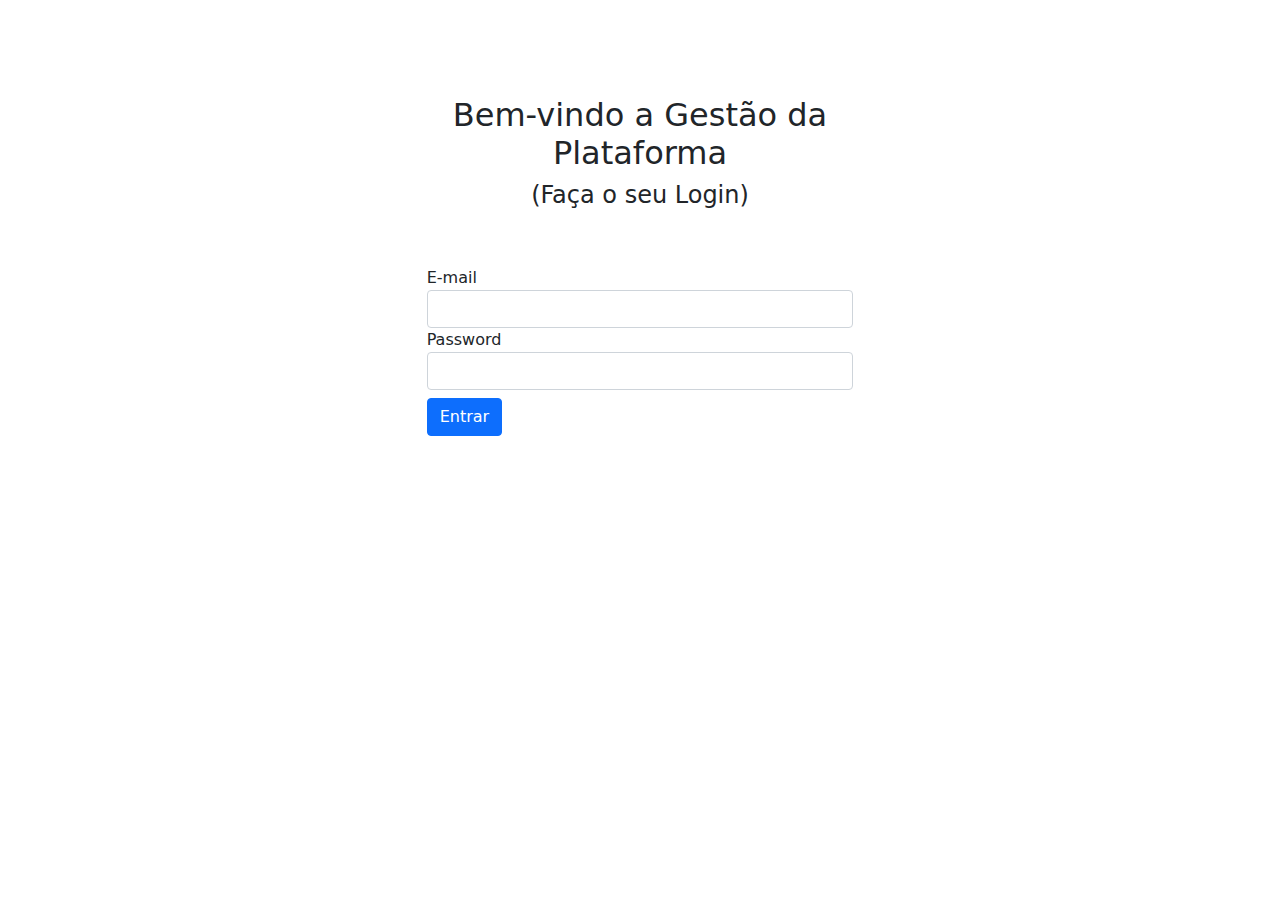
<file: index.html>
<html lang="en">

<head>
    <meta charset="UTF-8">
    <meta http-equiv="X-UA-Compatible" content="IE=edge">
    <meta name="viewport" content="width=device-width, initial-scale=1.0">
    <title>Projecto Final</title>
    <link rel="stylesheet" href="assets/css/estilo.css">
    <link rel="stylesheet" href="assets/css/bootstrap.min.css">
</head>

<body>

    <main>
        <section class="col-4 m-auto mt-5">
            <div class="row mt-5">
                <h2 class="text-center">Bem-vindo a Gestão da Plataforma</h2>
                <h4 class="text-center">(Faça o seu Login)</h4>
                <form action="principal.html"  class="mt-5"> 
                    <label for="">E-mail</label>
                    <input type="email" class="form-control" required>
                    <label for="">Password</label>
                    <input type="Password" class="form-control" required>
                    <button class="btn btn-primary mt-2">Entrar</button>
                </form>
            </div>
        </section>
    </main>

    <footer></footer>
</body>

</html>
</file>
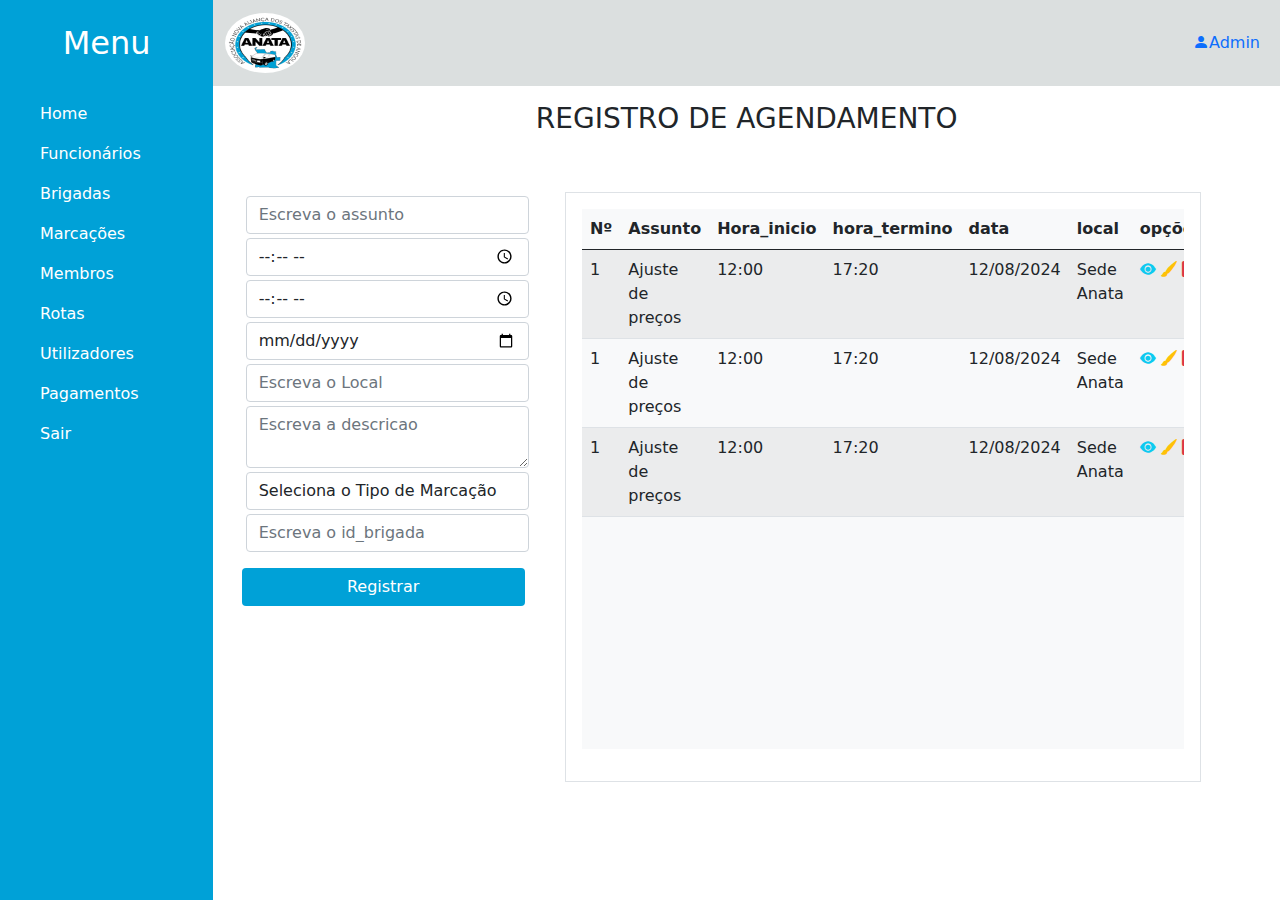
<file: agendamento.html>
<!DOCTYPE html>
<html lang="en">

<head>
    <meta charset="UTF-8">
    <meta name="viewport" content="width=device-width, initial-scale=1.0">
    <title>Document</title>
    <link rel="stylesheet" href="https://cdn.jsdelivr.net/npm/bootstrap-icons@1.11.3/font/bootstrap-icons.min.css">
    <link rel="stylesheet" href="assets/css/bootstrap.min.css">
    <link rel="stylesheet" href="assets/css/estilo.css">
</head>

<body>

    <main class="main">
        <aside class="col-2 position-relative menu bg-fundo text-white ">
            <h2 class="p-4 text-center">Menu</h2>
            <ul class=" ">
                <li class="nav p-2 "><a href="principal.html">Home</a></li>
                <li class="nav p-2"><a href="funcionario.html">Funcionários</a></li>
                <li class="nav p-2"><a href="brigada.html">Brigadas</a></li>
                <li class="nav p-2"><a href="agendamento.html">Marcações</a></li>
                <li class="nav p-2"><a href="membro.html">Membros</a></li>
                <li class="nav p-2"><a href="rota.html">Rotas</a></li>
                <li class="nav p-2"><a href="usuario.html">Utilizadores</a></li>
                <li class="nav p-2"><a href="pagamento.html">Pagamentos</a></li>
                <li class="nav p-2"><a href="index.html">Sair</a></li>
            </ul>
        </aside>

        <div class="  w-100">
            <nav class="navbar  bg-body-tertiary text-black ">
                <div class="container-fluid">
                    <a class="navbar-brand" href="#">
                        <img src="assets/img/ANATA IMG.jpg " class="rounded-circle" alt="Logo" width="80" height="60"
                            class="d-inline-block align-text-top">
                    </a>

                    <li class="nav p-2"><a href=""><i class="bi bi-person-fill"></i>Admin</a></li>
                </div>
            </nav>

            <!--cpnteudo principal da pagina-->
            <h3 class="text-center mt-3">REGISTRO DE AGENDAMENTO</h3>

            <section class="col-12 m-top m-auto ">
                <div class="row">
                    <form action="principal.html" class=" col-4  mt-5">
                        <div class="col-10 m-auto mb-5">
                            <input type="text" class="form-control m-1" required placeholder="Escreva o assunto ">
                            <input type="time" class="form-control m-1" required placeholder="Escreva a hora_inicio">
                            <input type="time" class="form-control m-1" required placeholder="Escreva a  hora_termino">
                            
                            <input type="date" class="form-control m-1" required placeholder="Escreva a data ">
                            <input type="text" class="form-control m-1" required placeholder="Escreva o Local ">
                            <textarea type="text" class="form-control m-1" required placeholder="Escreva a descricao"></textarea>

                            <select type="text" class="form-control m-1" required>
                                <option value="">Seleciona o Tipo de Marcação</option>
                                <option value="">Vista</option>
                                <option value="">Reunião</option>
                                <option value="">Conferencia</option>
                            </select>

                            <input type="number" class="form-control m-1" placeholder="Escreva o id_brigada">

                            <div class="mt-2">
                                <button class=" btn bg-fundo col-12 text-white botao mt-2">Registrar</button>
                            </div>
                        </div>
                    </form>


                    <div class="col-7 mt-5 p-3 border">
                        <table class="table table-striped rota-table-scroll bg-light ">
                            <thead class="thead-light">
                                <th>Nº</th>
                                <th>Assunto</th>
                                <th>Hora_inicio</th>                                
                                <th>hora_termino</th>
                                <th>data</th>
                                <th>local</th>                                
                                <th>opções</th>
                            </thead>
                            <tbody>
                                <tr>
                                    <td>1</td>
                                    <td>Ajuste de preços</td>
                                    <td>12:00</td>
                                    <td>17:20</td>
                                    <td>12/08/2024</td>
                                    <td>Sede Anata</td>
                                    <td>
                                        <a href="perfil.html"><i class="text-info bi bi-eye-fill"></i></a>
                                        <a href="funcionario.html"><i class="text-warning bi bi-brush-fill"></i></a>
                                        <a href=""><i class="text-danger bi bi-x-square-fill"></i></a>
                                    </td>
                                </tr>
                                <tr>
                                    <td>1</td>
                                    <td>Ajuste de preços</td>
                                    <td>12:00</td>
                                    <td>17:20</td>
                                    <td>12/08/2024</td>
                                    <td>Sede Anata</td>
                                    <td>
                                        <a href="perfil.html"><i class="text-info bi bi-eye-fill"></i></a>
                                        <a href="funcionario.html"><i class="text-warning bi bi-brush-fill"></i></a>
                                        <a href=""><i class="text-danger bi bi-x-square-fill"></i></a>
                                    </td>
                                </tr>
                                <tr>
                                    <td>1</td>
                                    <td>Ajuste de preços</td>
                                    <td>12:00</td>
                                    <td>17:20</td>
                                    <td>12/08/2024</td>
                                    <td>Sede Anata</td>
                                    <td>
                                        <a href="perfil.html"><i class="text-info bi bi-eye-fill"></i></a>
                                        <a href="funcionario.html"><i class="text-warning bi bi-brush-fill"></i></a>
                                        <a href=""><i class="text-danger bi bi-x-square-fill"></i></a>
                                    </td>
                                </tr>
                            </tbody>
                        </table>
                    </div>


                </div>

            </section>

            <!--FIM CONTEUDO-->
        </div>

    </main>


</body>



</body>
</file>
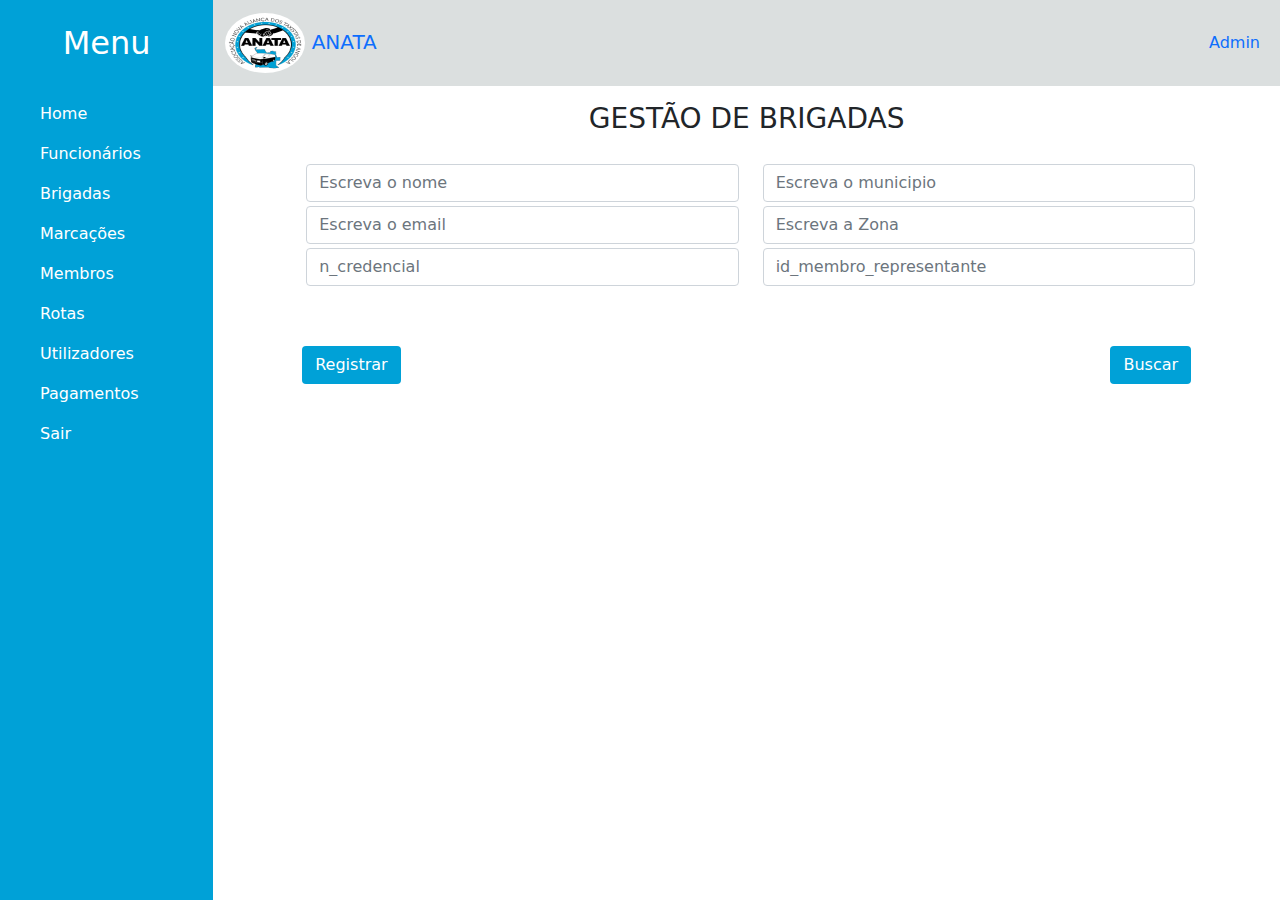
<file: brigada.html>
<!DOCTYPE html>
<html lang="en">

<head>
    <meta charset="UTF-8">
    <meta name="viewport" content="width=device-width, initial-scale=1.0">
    <title>Document</title>
    <link rel="stylesheet" href="assets/css/bootstrap.min.css">
    <link rel="stylesheet" href="assets/css/estilo.css">
</head>

<body>
    <main class="main">
        <aside class="col-2 position-relative menu bg-fundo text-white ">
            <h2 class="p-4 text-center">Menu</h2>
            <ul class=" ">
                <li class="nav p-2 "><a href="principal.html">Home</a></li>
                <li class="nav p-2"><a href="funcionario.html">Funcionários</a></li>
                <li class="nav p-2"><a href="brigada.html">Brigadas</a></li>
                <li class="nav p-2"><a href="agendamento.html">Marcações</a></li>
                <li class="nav p-2"><a href="membro.html">Membros</a></li>
                <li class="nav p-2"><a href="rota.html">Rotas</a></li>
                <li class="nav p-2"><a href="usuario.html">Utilizadores</a></li>
                <li class="nav p-2"><a href="pagamento.html">Pagamentos</a></li>
                <li class="nav p-2"><a href="index.html">Sair</a></li>
            </ul>
        </aside>

        <div class="  w-100">
            <nav class="navbar  bg-body-tertiary text-black ">
                <div class="container-fluid">
                    <a class="navbar-brand" href="#">
                        <img src="assets/img/ANATA IMG.jpg " class="rounded-circle" alt="Logo" width="80" height="60"
                            class="d-inline-block align-text-top">
                        ANATA
                    </a>

                    <li class="nav p-2"><a href="">Admin</a></li>
                </div>
            </nav>

            <!--cpnteudo principal da pagina-->
            <h3 class="text-center mt-3">GESTÃO DE BRIGADAS</h3>
            <section class="col-10 m-auto mt-top">
                <div class="row">
                    <form action="principal.html" class=" col-12  mt-3">

                        <div class="row">
                            <div class="col-6 mb-5">
                                <input type="nome" class="form-control m-1" required placeholder="Escreva o nome">
                                <input type="email" class="form-control m-1" required placeholder="Escreva o email">
                                <input type="number" class="form-control m-1" required placeholder="n_credencial">
                            </div>
                            <div class="col-6 mb-5">
                                <input type="text" class="form-control m-1" required placeholder="Escreva o municipio">
                                <input type="text" class="form-control m-1" required placeholder="Escreva a Zona">
                                <input type="number" class="form-control m-1" required
                                    placeholder="id_membro_representante">

                            </div>
                            <div class="d-flex justify-content-between">
                                <button class=" btn bg-fundo text-white botao mt-2">Registrar</button>
                                <a href="" class="btn bg-fundo botao text-white mt-2"><i class="a bi bi-search"></i>
                                    Buscar</a>
                            </div>
                    </form>

                    
                </div>
            </section>
        </div>

    </main>

</body>

</html>
</file>
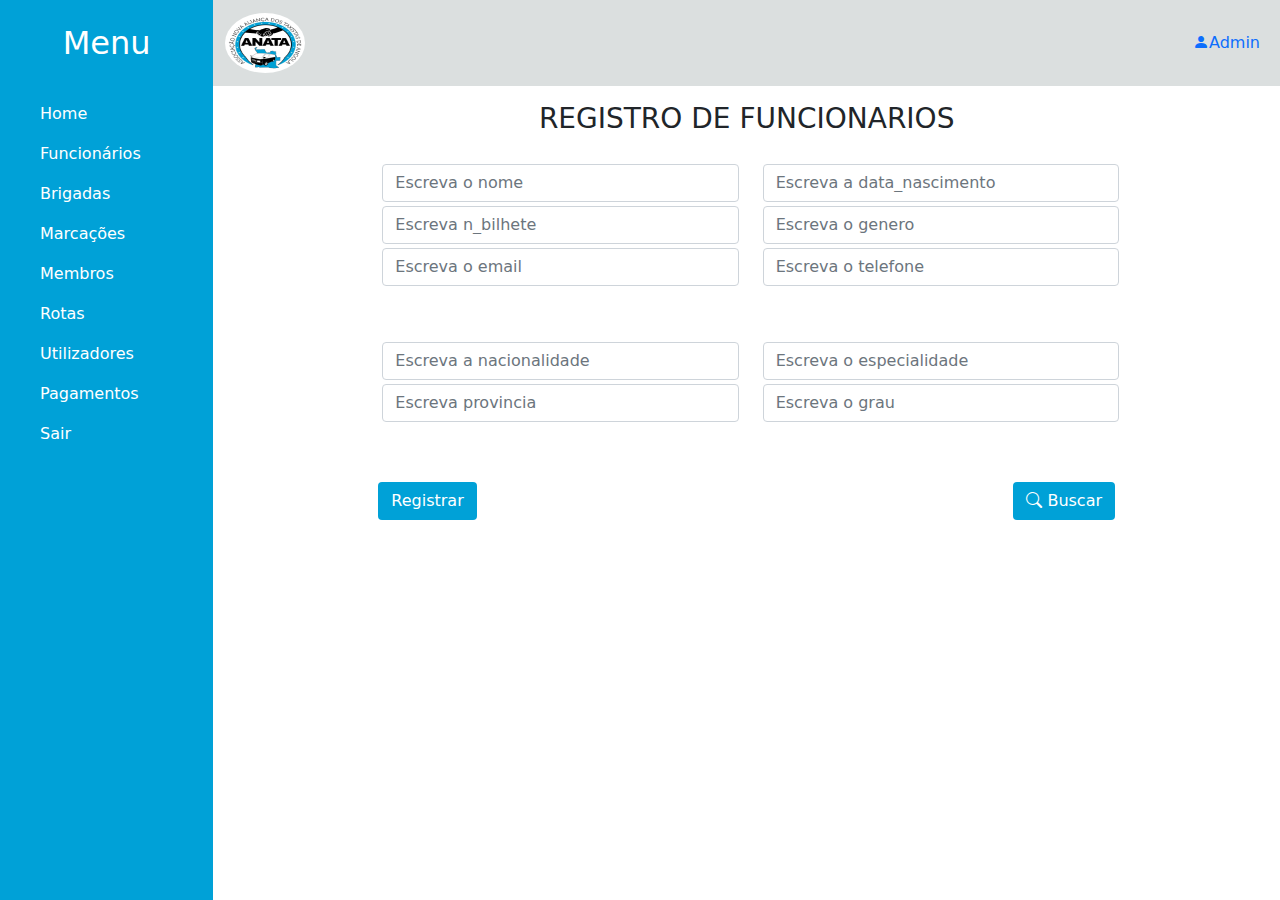
<file: funcionario.html>
<!DOCTYPE html>
<html lang="en">

<head>
    <meta charset="UTF-8">
    <meta name="viewport" content="width=device-width, initial-scale=1.0">
    <title>Document</title>
    <link rel="stylesheet" href="https://cdn.jsdelivr.net/npm/bootstrap-icons@1.11.3/font/bootstrap-icons.min.css">
    <link rel="stylesheet" href="assets/css/bootstrap.min.css">
    <link rel="stylesheet" href="assets/css/estilo.css">
</head>

<body>

    <main class="main">
        <aside class="col-2 position-relative menu bg-fundo text-white ">
            <h2 class="p-4 text-center">Menu</h2>
            <ul class=" ">
                <li class="nav p-2 "><a href="principal.html">Home</a></li>
                <li class="nav p-2"><a href="funcionario.html">Funcionários</a></li>
                <li class="nav p-2"><a href="brigada.html">Brigadas</a></li>
                <li class="nav p-2"><a href="agendamento.html">Marcações</a></li>
                <li class="nav p-2"><a href="membro.html">Membros</a></li>
                <li class="nav p-2"><a href="rota.html">Rotas</a></li>
                <li class="nav p-2"><a href="usuario.html">Utilizadores</a></li>
                <li class="nav p-2"><a href="pagamento.html">Pagamentos</a></li>
                <li class="nav p-2"><a href="index.html">Sair</a></li>
            </ul>
        </aside>

        <div class="  w-100">
            <nav class="navbar  bg-body-tertiary text-black ">
                <div class="container-fluid">
                    <a class="navbar-brand" href="#">
                        <img src="assets/img/ANATA IMG.jpg " class="rounded-circle" alt="Logo" width="80" height="60"
                            class="d-inline-block align-text-top">
                    </a>

                    <li class="nav p-2"><a href=""><i class="bi bi-person-fill"></i>Admin</a></li>
                </div>
            </nav>

            <!--cpnteudo principal da pagina-->
            <h3 class="text-center mt-3">REGISTRO DE FUNCIONARIOS</h3>

            <section class="col-10 m-auto m-top ">
                <div class="row">
                    <form action="principal.html" class=" col-10 m-auto  mt-3">

                        <div class="row">
                            <div class="col-6 mb-5">
                                <input type="nome" class="form-control m-1" required placeholder="Escreva o nome">
                                <input type="text" class="form-control m-1" required placeholder="Escreva n_bilhete ">
                                <input type="email" class="form-control m-1" required placeholder="Escreva o email">

                            </div>

                            <div class="col-6  mb-5">
                                <input type="data_nascimento" class="form-control m-1" required
                                    placeholder="Escreva a data_nascimento">
                                <input type="genero" class="form-control m-1" placeholder="Escreva o genero">
                                <input type="telefone" class="form-control m-1" placeholder="Escreva o telefone">
                            </div>
                        </div>

                        <div class="row">
                            <div class="col-6 mb-5">
                                <input type="nome" class="form-control m-1" required
                                    placeholder="Escreva a nacionalidade">
                                <input type="text" class="form-control m-1" required placeholder="Escreva provincia ">
                            </div>

                            <div class="col-6  mb-5">
                                <input type="data_nascimento" class="form-control m-1" required
                                    placeholder="Escreva o especialidade">
                                <input type="genero" class="form-control m-1" placeholder="Escreva o grau">
                            </div>

                        </div>
                        <div class="d-flex justify-content-between">
                            <button class=" btn bg-fundo text-white botao mt-2">Registrar</button>
                            <a href="gestaoFuncionario.html" class="btn bg-fundo botao text-white mt-2"><i
                                    class="a bi bi-search"></i> Buscar</a>
                        </div>


                    </form>
                </div>
        </div>
        </section>



        <!--FIM CONTEUDO-->
        </div>

    </main>


</body>



</body>
</file>
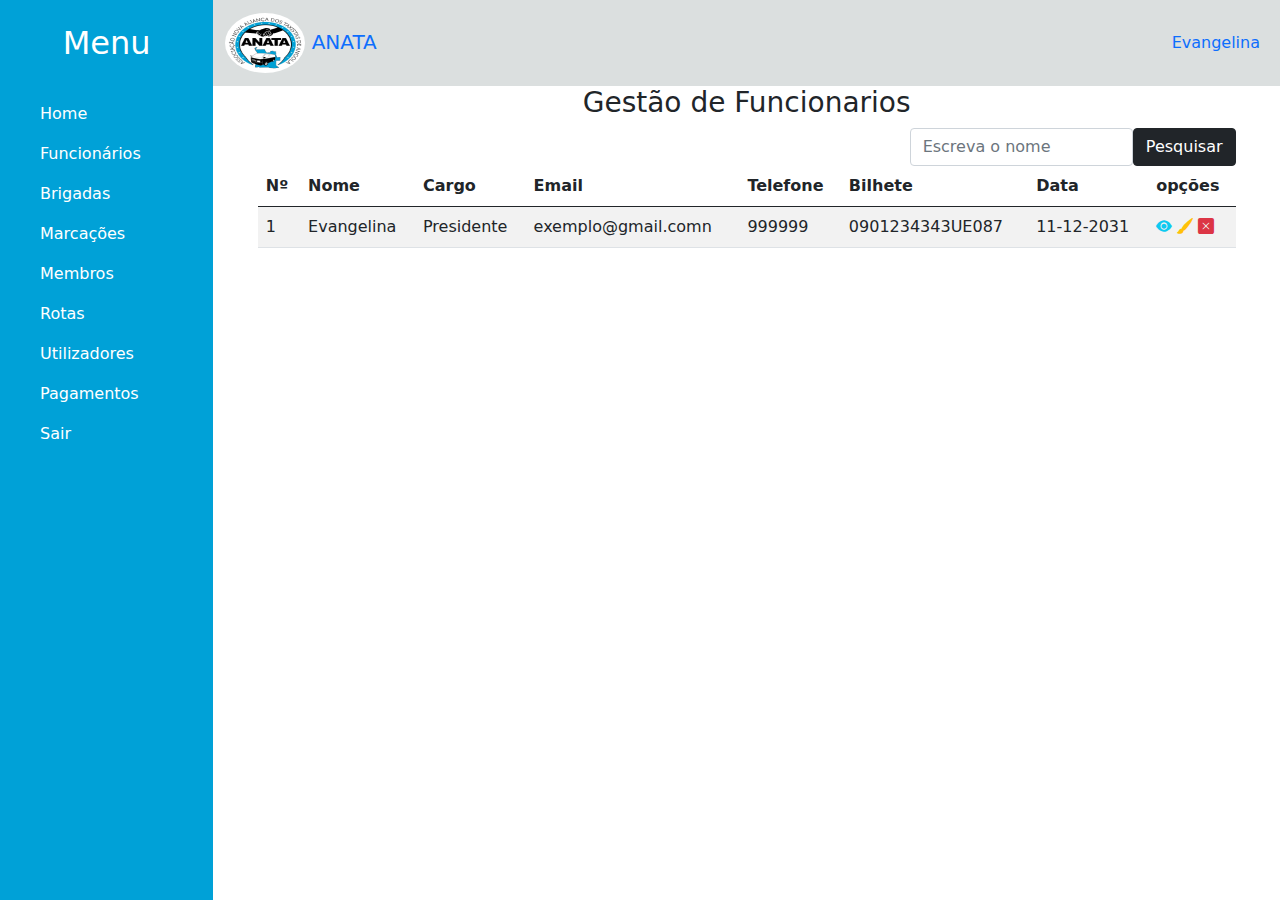
<file: gestaoFuncionario.html>
<!DOCTYPE html>
<html lang="en">

<head>
    <meta charset="UTF-8">
    <meta name="viewport" content="width=device-width, initial-scale=1.0">
    <title>Document</title>
    <link rel="stylesheet" href="https://cdn.jsdelivr.net/npm/bootstrap-icons@1.11.3/font/bootstrap-icons.min.css">
    <link rel="stylesheet" href="assets/css/bootstrap.min.css">
    <link rel="stylesheet" href="assets/css/estilo.css">
</head>

<body>
    <main class="main">
        <aside class="col-2 position-relative menu bg-fundo  text-white ">
            <h2 class="p-4 text-center">Menu</h2>
            <ul class=" ">
                <li class="nav p-2 "><a href="principal.html">Home</a></li>
                <li class="nav p-2"><a href="funcionario.html">Funcionários</a></li>
                <li class="nav p-2"><a href="brigada.html">Brigadas</a></li>
                <li class="nav p-2"><a href="agendamento.html">Marcações</a></li>
                <li class="nav p-2"><a href="membro.html">Membros</a></li>
                <li class="nav p-2"><a href="rota.html">Rotas</a></li>
                <li class="nav p-2"><a href="usuario.html">Utilizadores</a></li>
                <li class="nav p-2"><a href="pagamento.html">Pagamentos</a></li>
                <li class="nav p-2"><a href="index.html">Sair</a></li>
            </ul>
        </aside>
        
        <div class="  w-100">
            <nav class="navbar bg-body-tertiary text-black ">
                <div class="container-fluid">
                    <a class="navbar-brand" href="#">
                        <img src="assets/img/ANATA IMG.jpg " class="rounded-circle" alt="Logo" width="80" height="60"
                            class="d-inline-block align-text-top">
                        ANATA
                    </a>

                    <li class="nav p-2"><a href="">Evangelina</a></li>
                </div>
            </nav>
        
            <!--cpnteudo principal da pagina-->
            <h3 class="text-center">Gestão de Funcionarios</h3>            
            
            <section class="col-11 m-auto ">

                <div class=" col-12 d-flex justify-content-end" >
                    <div class=" col-4 d-flex justify-content-end">
                        <input type="search" class="form-control " required placeholder="Escreva o nome">
                        <button class="btn btn-dark">Pesquisar</button>
                    </div>
                </div>

                <table class="table table-striped ">
                    <thead class="thead-light">
                        <th>Nº</th>
                        <th>Nome</th>
                        <th>Cargo</th>
                        <th>Email</th>
                        <th>Telefone</th>
                        <th>Bilhete</th>
                        <th>Data</th>
                        <th>opções</th>
                    </thead>
                    <tbody>
                        <tr>
                            <td>1</td>
                            <td>Evangelina</td>
                            <td>Presidente</td>
                            <td>exemplo@gmail.comn</td>
                            <td>999999</td>
                            <td>0901234343UE087</td>
                            <td>11-12-2031</td>
                            <td>
                                <a href="perfilFuncionario.html"><i class="text-info bi bi-eye-fill"></i></a>
                                <a href="funcionario.html"><i class="text-warning bi bi-brush-fill"></i></a>
                                <a href="http://"><i class="text-danger bi bi-x-square-fill"></i></a>
                            </td>
                        </tr>
                       
                        
                    </tbody>
                </table>
            </section>
        </div>

    </main>
</body>

</html>
</file>
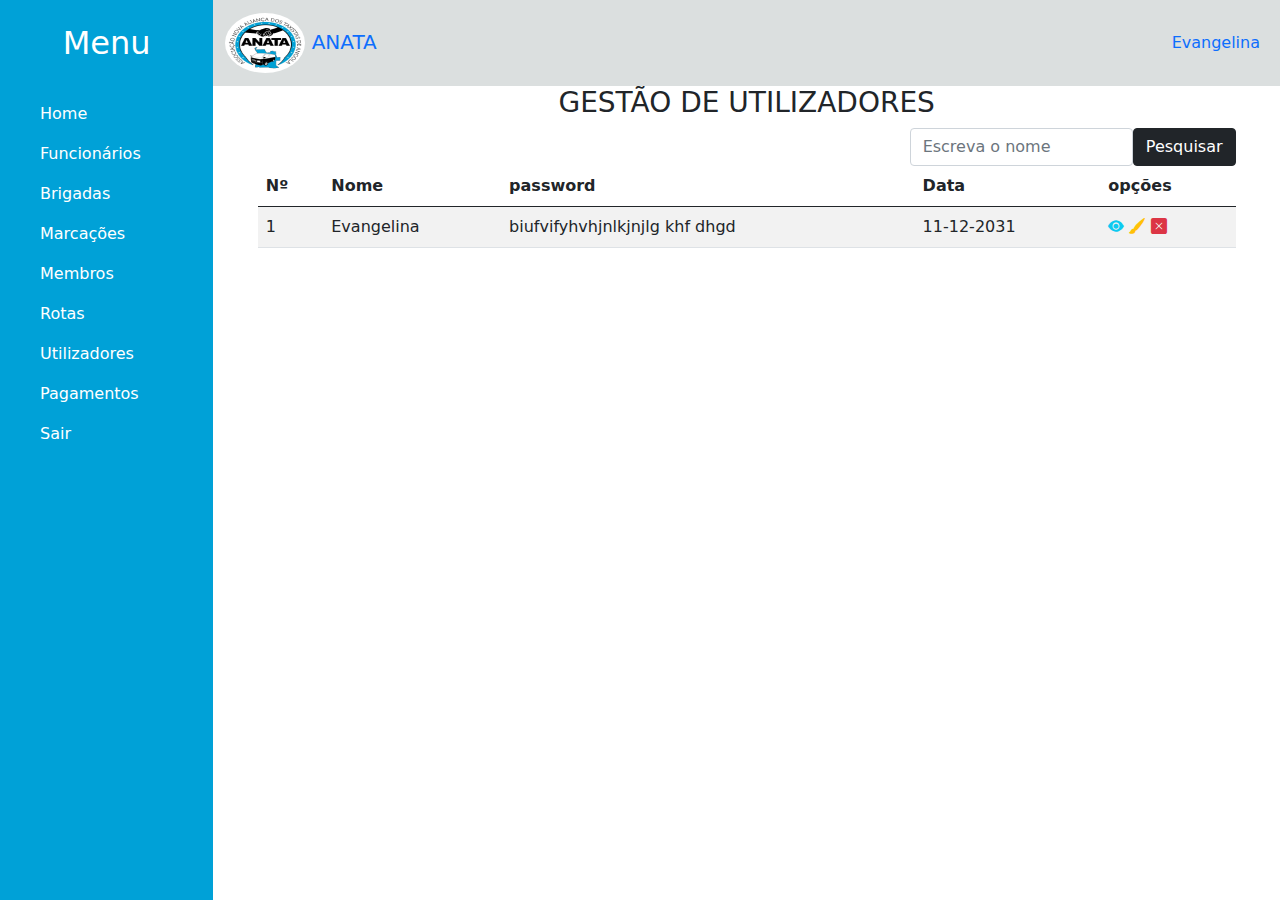
<file: gestaoUtilizador.html>
<!DOCTYPE html>
<html lang="en">

<head>
    <meta charset="UTF-8">
    <meta name="viewport" content="width=device-width, initial-scale=1.0">
    <title>Document</title>
    <link rel="stylesheet" href="https://cdn.jsdelivr.net/npm/bootstrap-icons@1.11.3/font/bootstrap-icons.min.css">
    <link rel="stylesheet" href="assets/css/bootstrap.min.css">
    <link rel="stylesheet" href="assets/css/estilo.css">
</head>

<body>
    <main class="main">
        <aside class="col-2 position-relative menu bg-fundo  text-white ">
            <h2 class="p-4 text-center">Menu</h2>
            <ul class=" ">
                <li class="nav p-2 "><a href="principal.html">Home</a></li>
                <li class="nav p-2"><a href="funcionario.html">Funcionários</a></li>
                <li class="nav p-2"><a href="brigada.html">Brigadas</a></li>
                <li class="nav p-2"><a href="agendamento.html">Marcações</a></li>
                <li class="nav p-2"><a href="membro.html">Membros</a></li>
                <li class="nav p-2"><a href="rota.html">Rotas</a></li>
                <li class="nav p-2"><a href="usuario.html">Utilizadores</a></li>
                <li class="nav p-2"><a href="pagamento.html">Pagamentos</a></li>
                <li class="nav p-2"><a href="index.html">Sair</a></li>
            </ul>
        </aside>
        
        <div class="w-100">
            <nav class="navbar bg-body-tertiary text-black ">
                <div class="container-fluid">
                    <a class="navbar-brand" href="#">
                        <img src="assets/img/ANATA IMG.jpg " class="rounded-circle" alt="Logo" width="80" height="60"
                            class="d-inline-block align-text-top">
                        ANATA
                    </a>

                    <li class="nav p-2"><a href="">Evangelina</a></li>
                </div>
            </nav>
        
            <!--cpnteudo principal da pagina-->
            <h3 class="text-center">GESTÃO DE UTILIZADORES</h3>            
            
            <section class="col-11 m-auto ">

                <div class=" col-12 d-flex justify-content-end" >
                    <div class=" col-4 d-flex justify-content-end">
                        <input type="search" class="form-control " required placeholder="Escreva o nome">
                        <button class="btn btn-dark">Pesquisar</button>
                    </div>
                </div>

                <table class="table table-striped ">
                    <thead class="thead-light">
                        <th>Nº</th>
                        <th>Nome</th>
                        <th>password</th>
                        <th>Data</th>
                        <th>opções</th>
                    </thead>
                    <tbody>
                        <tr>
                            <td>1</td>
                            <td>Evangelina</td>
                            <td>biufvifyhvhjnlkjnjlg khf dhgd</td>
                            <td>11-12-2031</td>
                            <td>
                                <a href="perfil.html"><i class="text-info bi bi-eye-fill"></i></a>
                                <a href="funcionario.html"><i class="text-warning bi bi-brush-fill"></i></a>
                                <a href=""><i class="text-danger bi bi-x-square-fill"></i></a>
                            </td>
                        </tr>
                       
                        
                    </tbody>
                </table>
            </section>
        </div>

    </main>
</body>

</html>
</file>
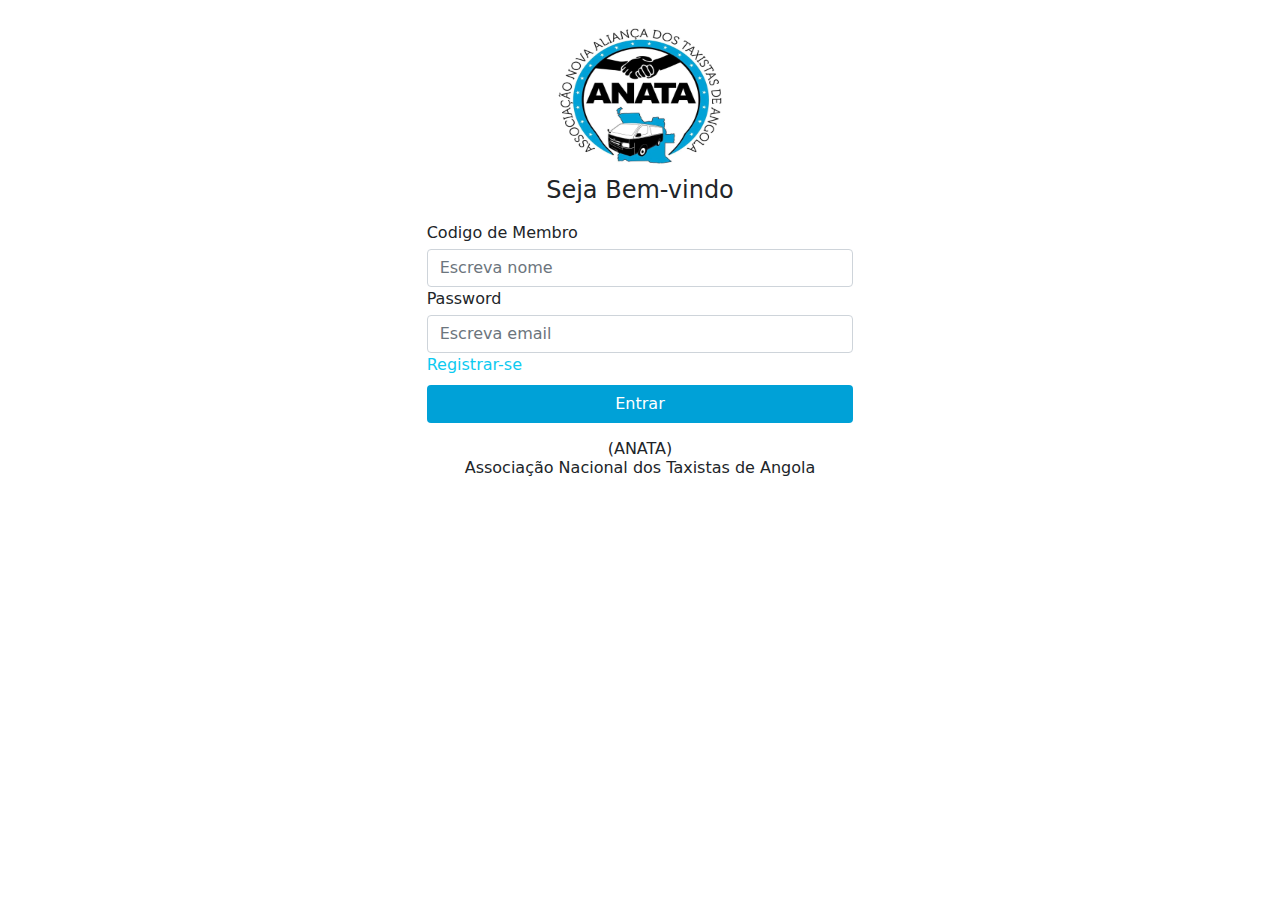
<file: Login.html>
<!DOCTYPE html>
<html lang="en">

<head>
    <meta charset="UTF-8">
    <meta name="viewport" content="width=device-width, initial-scale=1.0">
    <title>Document</title>
    <link rel="stylesheet" href="https://cdn.jsdelivr.net/npm/bootstrap-icons@1.11.3/font/bootstrap-icons.min.css">
    <link rel="stylesheet" href="assets/css/bootstrap.min.css">
    <link rel="stylesheet" href="assets/css/estilo.css">

</head>

<body>
    <div class="col-10 m-auto d-flex mt-3 justify-content-center ">
        <img src="assets/img/ANATA IMG.jpg " class="rounded-circle " alt="Logo" width="180" height="160"
            class="d-inline-block align-text-top">
    </div>
    <div class="col-4 m-auto">
    <h4 class="text-center"> Seja Bem-vindo</h4>
        <form action="perfilMembro.html" class="mt-3">

            <input type="hidden" class="form-control mt-1" required placeholder="Escreva">
            <label for="">Codigo de Membro</label>
            <input type="text" class="form-control mt-1" required placeholder="Escreva nome">
            <label for="">Password</label>
            <input type="password" class="form-control mt-1" required placeholder="Escreva email">

            <div class="">
                <a href="registrar.html" class="text-info">Registrar-se</a>
                <button class=" btn bg-fundo col-12 text-white botao mt-2">Entrar</button>

            </div>
            <h6 class="text-center mt-3">(ANATA)<BR> Associação Nacional dos Taxistas de Angola</h6>

        </form>



    </div>
</body>

</html>
</file>
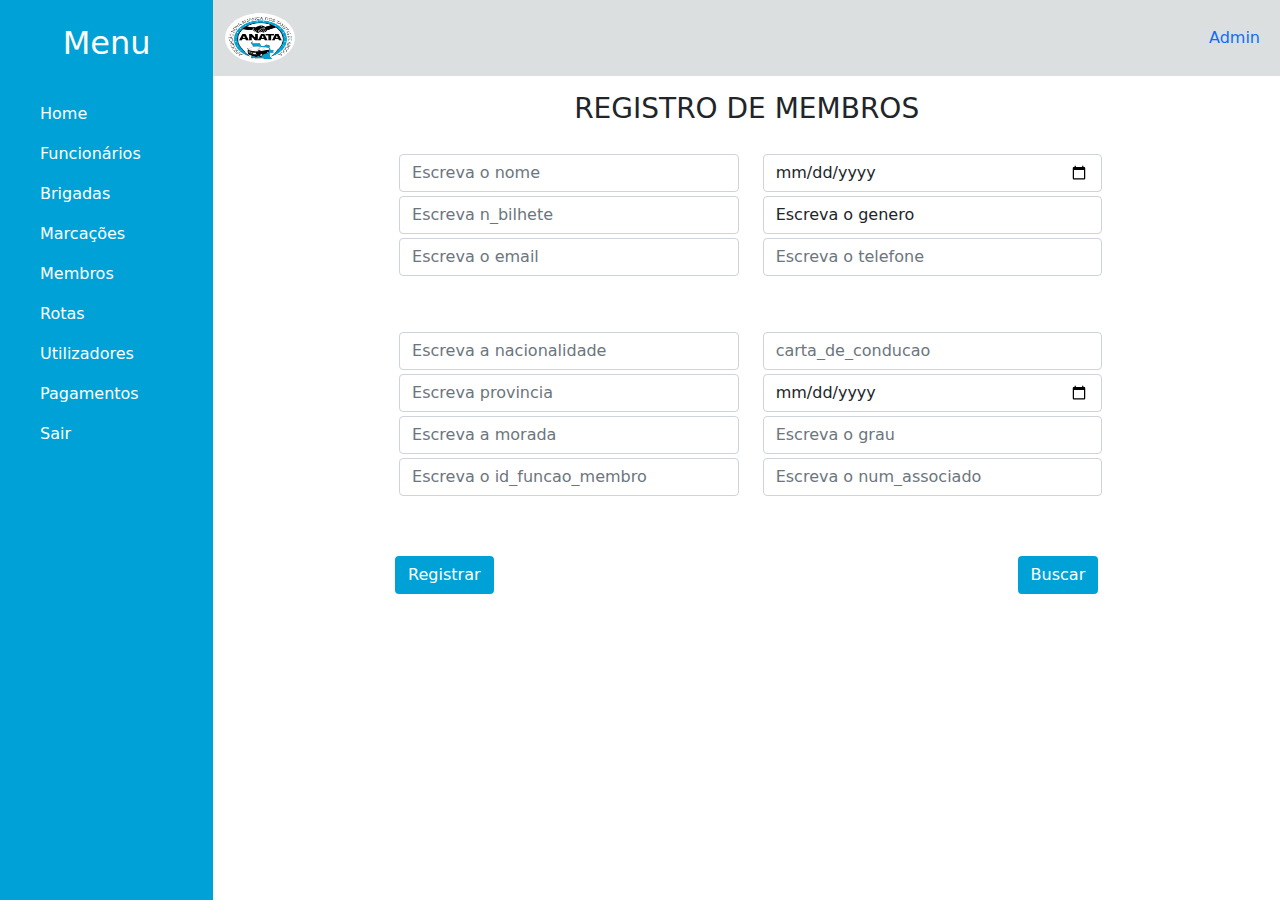
<file: membro.html>
<!DOCTYPE html>
<html lang="en">

<head>
    <meta charset="UTF-8">
    <meta name="viewport" content="width=device-width, initial-scale=1.0">
    <title>Document</title>
    <link rel="stylesheet" href="assets/css/bootstrap.min.css">
    <link rel="stylesheet" href="assets/css/estilo.css">
</head>
<body>

    <main class="main">
        <aside class="col-2 position-relative menu bg-fundo text-white ">
            <h2 class="p-4 text-center">Menu</h2>
            <ul class=" ">
                <li class="nav p-2 "><a href="principal.html">Home</a></li>
                <li class="nav p-2"><a href="funcionario.html">Funcionários</a></li>
                <li class="nav p-2"><a href="brigada.html">Brigadas</a></li>
                <li class="nav p-2"><a href="agendamento.html">Marcações</a></li>
                <li class="nav p-2"><a href="membro.html">Membros</a></li>
                <li class="nav p-2"><a href="rota.html">Rotas</a></li>
                <li class="nav p-2"><a href="usuario.html">Utilizadores</a></li>
                <li class="nav p-2"><a href="pagamento.html">Pagamentos</a></li>
                <li class="nav p-2"><a href="index.html">Sair</a></li>
            </ul>
        </aside>
        <div class=" w-100">
            <nav class="navbar bg-body-tertiary text-black ">
                <div class="container-fluid">
                    <a class="navbar-brand" href="#">
                        <img src="assets/img/ANATA IMG.jpg " class="rounded-circle" alt="Logo" width="70" height="50"
                            class="d-inline-block align-text-top">
                    </a>

                    <li class="nav p-2"><a href=""><i class="bi bi-person-fill"></i>Admin</a></li>
                </div>
            </nav>

            <!--cpnteudo principal da pagina-->
            <h3 class="text-center mt-3">REGISTRO DE MEMBROS</h3>

            <section class="col-12 m-top ">
                <div class="row">
                    <form action="principal.html" class=" col-8 m-auto  mt-3">
                        <div class="row">
                            <div class="col-6 mb-5">
                                <input type="nome" class="form-control m-1" required placeholder="Escreva o nome">
                                <input type="text" class="form-control m-1" required placeholder="Escreva n_bilhete ">
                                <input type="email" class="form-control m-1" required placeholder="Escreva o email">

                            </div>

                            <div class="col-6  mb-5">
                                <input type="date" class="form-control m-1" required placeholder="Escreva a data_nascimento">

                                <select name=""  class="form-control m-1" id="">
                                    <option value="" name="">Escreva o genero</option>
                                    <option value="M" name="">Masculino</option>
                                    <option value="F" name="">Feminino</option>
                                </select>

                                <input type="number" class="form-control m-1" placeholder="Escreva o telefone">
                            </div>
                        </div>
                          <div class="row">
                            <div class="col-6 mb-5">
                                <input type="nome" class="form-control m-1" required placeholder="Escreva a nacionalidade">
                                <input type="text" class="form-control m-1" required placeholder="Escreva provincia ">
                                <input type="nome" class="form-control m-1" required placeholder="Escreva a morada">
                                <input type="number" class="form-control m-1" required placeholder="Escreva o id_funcao_membro">
                                    </div>
        
                                    <div class="col-6  mb-5">
                                        <input type="text" class="form-control m-1" placeholder="carta_de_conducao">
                                        <input type="date" class="form-control m-1" placeholder="data_expir_carta">
                                        <input type="nome" class="form-control m-1" required placeholder="Escreva o grau">
                                        <input type="number" class="form-control m-1" required placeholder="Escreva o num_associado">
                                    </div>
                                    <div class="d-flex justify-content-between">
                                        <button class=" btn bg-fundo text-white botao mt-2">Registrar</button>
                                        <a href="status.html" class="btn bg-fundo botao text-white mt-2"><i class="a bi bi-search"></i> Buscar</a>

                                        </div>
                                        </form>
                                    </div>
                                </div>
                
    
            </div>
        </section>
    </main>
    
        
    
</body>
</file>
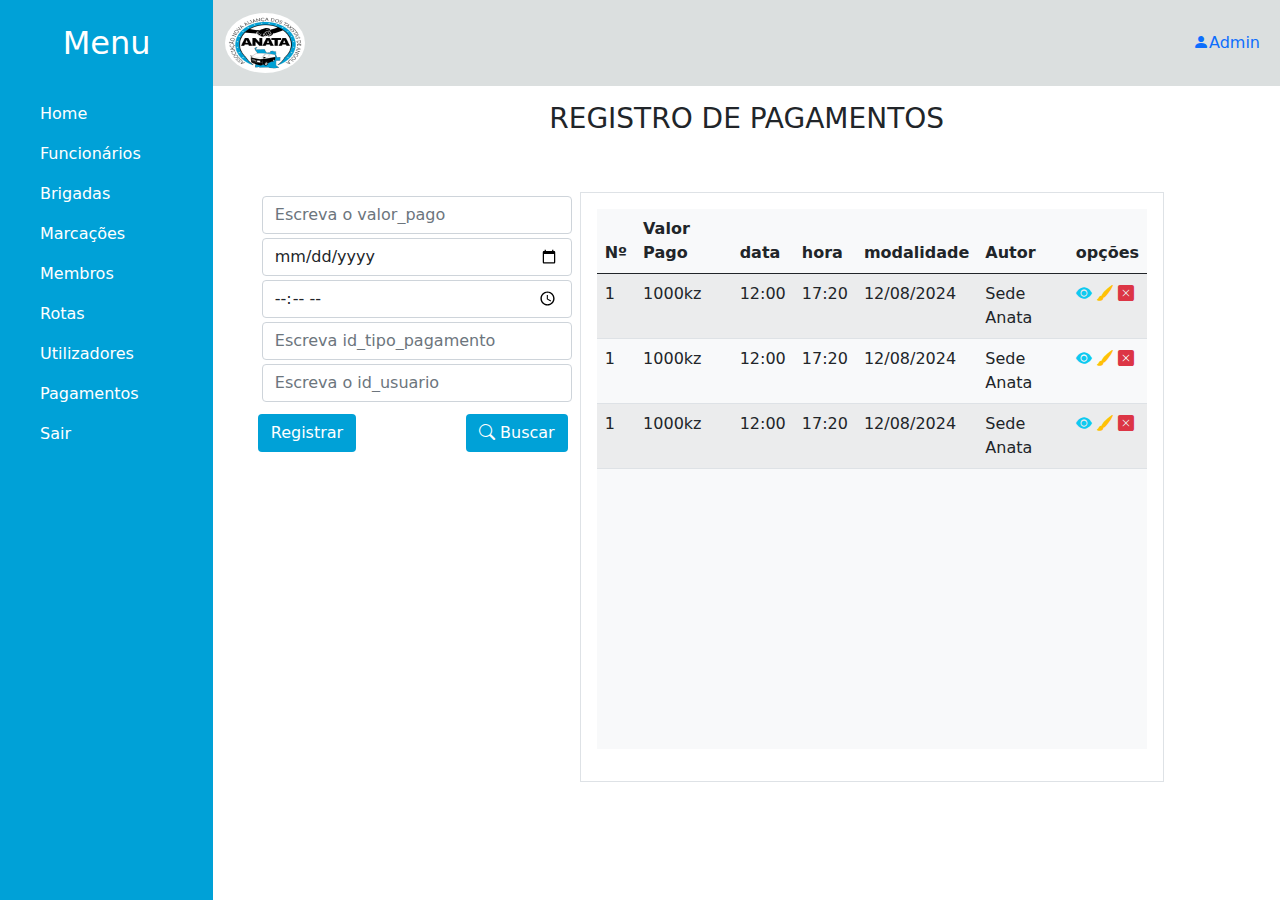
<file: pagamento.html>
<!DOCTYPE html>
<html lang="en">

<head>
    <meta charset="UTF-8">
    <meta name="viewport" content="width=device-width, initial-scale=1.0">
    <title>Document</title>
    <link rel="stylesheet" href="https://cdn.jsdelivr.net/npm/bootstrap-icons@1.11.3/font/bootstrap-icons.min.css">
    <link rel="stylesheet" href="assets/css/bootstrap.min.css">
    <link rel="stylesheet" href="assets/css/estilo.css">
</head>

<body>

    <main class="main">
        <aside class="col-2 position-relative menu bg-fundo text-white ">
            <h2 class="p-4 text-center">Menu</h2>
            <ul class=" ">
                <li class="nav p-2 "><a href="principal.html">Home</a></li>
                <li class="nav p-2"><a href="funcionario.html">Funcionários</a></li>
                <li class="nav p-2"><a href="brigada.html">Brigadas</a></li>
                <li class="nav p-2"><a href="agendamento.html">Marcações</a></li>
                <li class="nav p-2"><a href="membro.html">Membros</a></li>
                <li class="nav p-2"><a href="rota.html">Rotas</a></li>
                <li class="nav p-2"><a href="usuario.html">Utilizadores</a></li>
                <li class="nav p-2"><a href="pagamento.html">Pagamentos</a></li>
                <li class="nav p-2"><a href="index.html">Sair</a></li>
            </ul>
        </aside>

        <div class="  w-100">
            <nav class="navbar  bg-body-tertiary text-black ">
                <div class="container-fluid">
                    <a class="navbar-brand" href="#">
                        <img src="assets/img/ANATA IMG.jpg " class="rounded-circle" alt="Logo" width="80" height="60"
                            class="d-inline-block align-text-top">
                    </a>

                    <li class="nav p-2"><a href=""><i class="bi bi-person-fill"></i>Admin</a></li>
                </div>
            </nav>

            <!--cpnteudo principal da pagina-->
            <h3 class="text-center mt-3">REGISTRO DE PAGAMENTOS</h3>

            <section class="col-11 m-auto m-top ">
                <div class="row">
                    <form action="principal.html" class=" col-4 mt-5">
                        <input type="number" class="form-control m-1" required placeholder="Escreva o valor_pago">
                        <input type="date" class="form-control m-1" required placeholder="Escreva a data ">
                        <input type="time" class="form-control m-1" required placeholder="Escreva a hora">

                        <input type="number" class="form-control m-1" required placeholder="Escreva id_tipo_pagamento">
                        <input type="number" class="form-control m-1" placeholder="Escreva o id_usuario">

                        <div class="d-flex justify-content-between">
                            <button class=" btn bg-fundo text-white botao mt-2">Registrar</button>
                            <a href="" class="btn bg-fundo botao text-white mt-2"><i class="a bi bi-search"></i>
                                Buscar</a>
                        </div>

                    </form>


                    
                    <div class="col-7 mt-5 p-3 border">
                        <table class="table table-striped rota-table-scroll bg-light ">
                            <thead class="thead-light">
                                <th>Nº</th>
                                <th>Valor Pago</th>
                                <th>data</th>                                
                                <th>hora</th>
                                <th>modalidade</th>
                                <th>Autor</th>                                
                                <th>opções</th>
                            </thead>
                            <tbody>
                                <tr>
                                    <td>1</td>
                                    <td>1000kz</td>
                                    <td>12:00</td>
                                    <td>17:20</td>
                                    <td>12/08/2024</td>
                                    <td>Sede Anata</td>
                                    <td>
                                        <a href="perfil.html"><i class="text-info bi bi-eye-fill"></i></a>
                                        <a href="funcionario.html"><i class="text-warning bi bi-brush-fill"></i></a>
                                        <a href=""><i class="text-danger bi bi-x-square-fill"></i></a>
                                    </td>
                                </tr>
                                <tr>
                                    <td>1</td>
                                    <td>1000kz</td>
                                    <td>12:00</td>
                                    <td>17:20</td>
                                    <td>12/08/2024</td>
                                    <td>Sede Anata</td>
                                    <td>
                                        <a href="perfil.html"><i class="text-info bi bi-eye-fill"></i></a>
                                        <a href="funcionario.html"><i class="text-warning bi bi-brush-fill"></i></a>
                                        <a href=""><i class="text-danger bi bi-x-square-fill"></i></a>
                                    </td>
                                </tr>
                                <tr>
                                    <td>1</td>
                                    <td>1000kz</td>
                                    <td>12:00</td>
                                    <td>17:20</td>
                                    <td>12/08/2024</td>
                                    <td>Sede Anata</td>
                                    <td>
                                        <a href="perfil.html"><i class="text-info bi bi-eye-fill"></i></a>
                                        <a href="funcionario.html"><i class="text-warning bi bi-brush-fill"></i></a>
                                        <a href=""><i class="text-danger bi bi-x-square-fill"></i></a>
                                    </td>
                                </tr>
                            </tbody>
                        </table>
                    </div>


                </div>

                </div>
        </div>
        </section>



        <!--FIM CONTEUDO-->
        </div>

    </main>


</body>



</body>
</file>
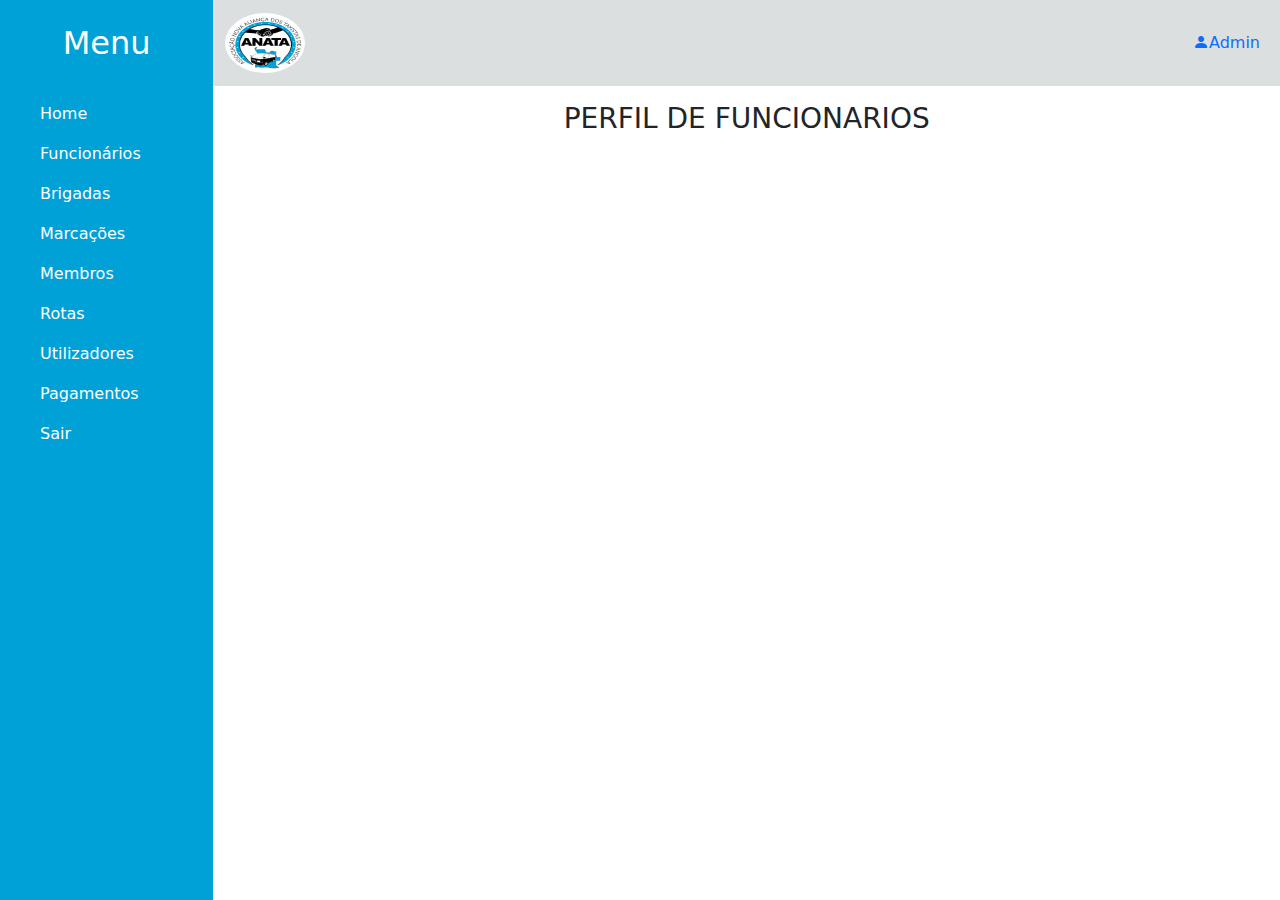
<file: perfilFuncionario.html>
<!DOCTYPE html>
<html lang="en">
<head>
    <meta charset="UTF-8">
    <meta name="viewport" content="width=device-width, initial-scale=1.0">
    <title>Document</title>
    <link rel="stylesheet" href="https://cdn.jsdelivr.net/npm/bootstrap-icons@1.11.3/font/bootstrap-icons.min.css">
    <link rel="stylesheet" href="assets/css/bootstrap.min.css">
    <link rel="stylesheet" href="assets/css/estilo.css">
</head>

<body>

    <main class="main">
        <aside class="col-2 position-relative menu bg-fundo text-white ">
            <h2 class="p-4 text-center">Menu</h2>
            <ul class=" ">
                <li class="nav p-2 "><a href="principal.html">Home</a></li>
                <li class="nav p-2"><a href="funcionario.html">Funcionários</a></li>
                <li class="nav p-2"><a href="brigada.html">Brigadas</a></li>
                <li class="nav p-2"><a href="agendamento.html">Marcações</a></li>
                <li class="nav p-2"><a href="membro.html">Membros</a></li>
                <li class="nav p-2"><a href="rota.html">Rotas</a></li>
                <li class="nav p-2"><a href="usuario.html">Utilizadores</a></li>
                <li class="nav p-2"><a href="pagamento.html">Pagamentos</a></li>
                <li class="nav p-2"><a href="index.html">Sair</a></li>
            </ul>
        </aside>

        <div class="  w-100">
            <nav class="navbar  bg-body-tertiary text-black ">
                <div class="container-fluid">
                    <a class="navbar-brand" href="#">
                        <img src="assets/img/ANATA IMG.jpg " class="rounded-circle" alt="Logo" width="80" height="60"
                            class="d-inline-block align-text-top">
                    </a>

                    <li class="nav p-2"><a href=""><i class="bi bi-person-fill"></i>Admin</a></li>
                </div>
            </nav>

            <!--cpnteudo principal da pagina-->
            <h3 class="text-center mt-3">PERFIL DE FUNCIONARIOS</h3>

           


        <!--FIM CONTEUDO-->
        </div>

    </main>


</body>

</html>
</file>
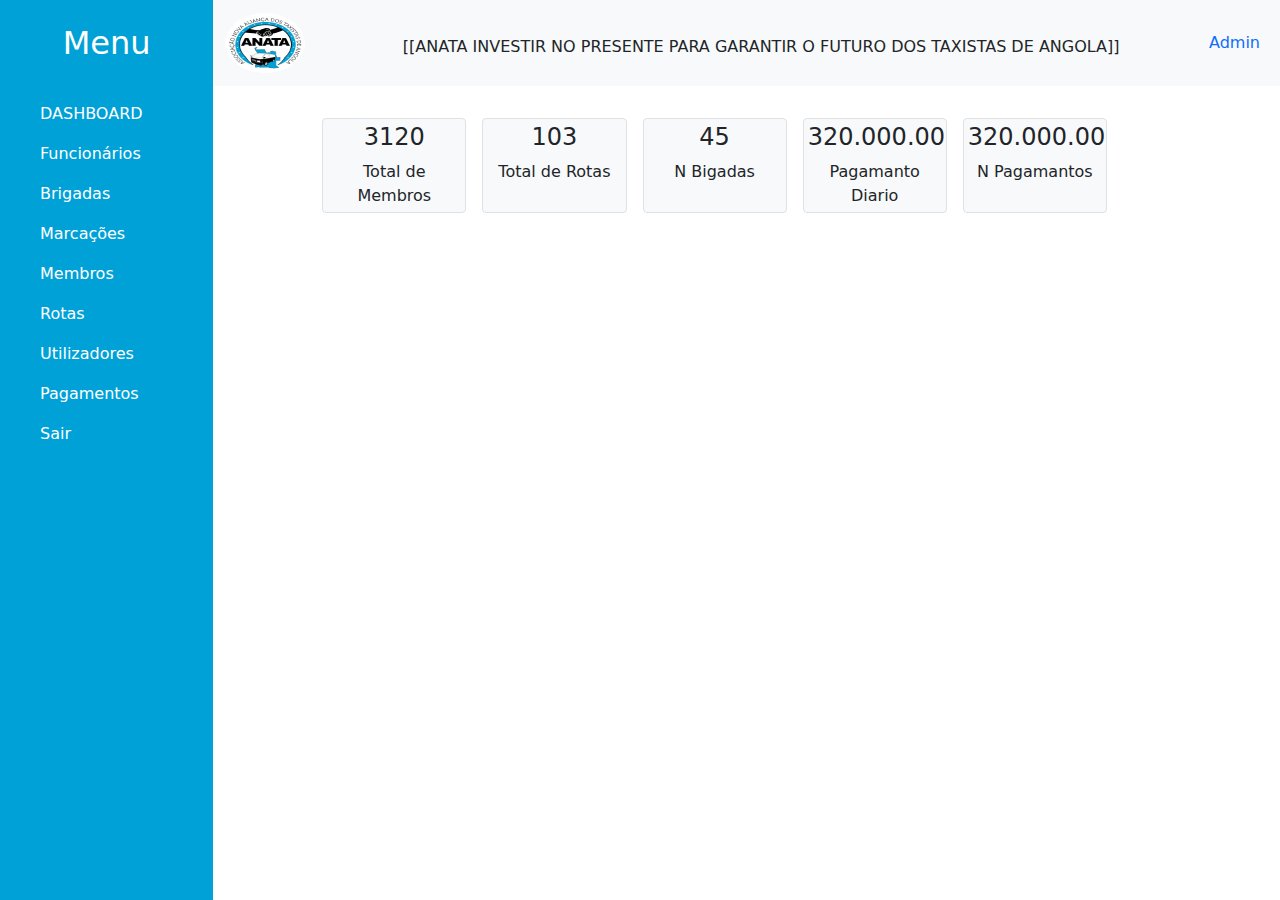
<file: principal.html>
<!DOCTYPE html>
<html lang="en">

<head>
    <meta charset="UTF-8">
    <meta name="viewport" content="width=device-width, initial-scale=1.0">
    <title>Document</title>
    <link rel="stylesheet" href="assets/css/bootstrap.min.css">
    <link rel="stylesheet" href="assets/css/estilo.css">
</head>

<body>
    <main class="main">
        <aside class="col-2 position-relative menu bg-fundo  text-white ">
            <h2 class="p-4 text-center">Menu</h2>
            <ul class=" ">
                <li class="nav p-2 "><a href="principal.html">DASHBOARD</a></li>
                <li class="nav p-2"><a href="funcionario.html">Funcionários</a></li>
                <li class="nav p-2"><a href="brigada.html">Brigadas</a></li>
                <li class="nav p-2"><a href="agendamento.html">Marcações</a></li>
                <li class="nav p-2"><a href="membro.html">Membros</a></li>
                <li class="nav p-2"><a href="rota.html">Rotas</a></li>
                <li class="nav p-2"><a href="usuario.html">Utilizadores</a></li>
                <li class="nav p-2"><a href="pagamento.html">Pagamentos</a></li>
                <li class="nav p-2"><a href="index.html">Sair</a></li>
            </ul>
        </aside>

        <div class="w-100">
            <nav class="navbar bg-light text-black ">
                <div class="container-fluid">
                    <a class="navbar-brand" href="#">
                        <img src="assets/img/ANATA IMG.jpg " class="rounded-circle" alt="Logo" width="80" height="60"
                            class="d-inline-block align-text-top">
                        
                    </a>
                    
                    <p class="text-center h6 mt-3">[[ANATA INVESTIR NO PRESENTE PARA GARANTIR O FUTURO DOS TAXISTAS DE ANGOLA]]</p>
                    <li class="nav p-2"><a href="">Admin</a></li>
                </div>
            </nav>

            <!--conteudo principal da pagina-->
            <div class="col-10 mt-4 m-auto">

                <div class="row m-auto">
                    <div class="col-12 d-flex ">

                        <div class="col-2 m-2 border p-1 rounded bg-light text-center">
                            <h4>3120</h4>
                            Total de Membros
                        </div>

                        <div class="col-2 border m-2 p-1 rounded bg-light text-center">
                            <h4>103</h4>
                            Total de Rotas
                        </div>

                        <div class="col-2 border m-2 p-1 rounded bg-light text-center">
                            <h4>45</h4>
                            N Bigadas
                        </div>

                        <div class="col-2 border m-2 p-1 rounded bg-light text-center">
                            <h4>320.000.00</h4>
                            Pagamanto Diario
                        </div>

                        <div class="col-2 border m-2 p-1 rounded bg-light text-center">
                            <h4>320.000.00</h4>
                            N Pagamantos
                        </div>
                    </div>
                </div>

            </div>
            <iframe
                src="https://www.google.com/maps/embed?pb=!1m14!1m12!1m3!1d3942.702612997661!2d13.2385518748941!3d-8.813983591239039!2m3!1f0!2f0!3f0!3m2!1i1024!2i768!4f13.1!5e0!3m2!1spt-PT!2sao!4v1722292032942!5m2!1spt-PT!2sao"
                class="col-12 mt-4" width="600" height="500" style="border:0;" allowfullscreen="" loading="lazy"
                referrerpolicy="no-referrer-when-downgrade"></iframe>

        </div>

    </main>

</body>

</html>
</file>
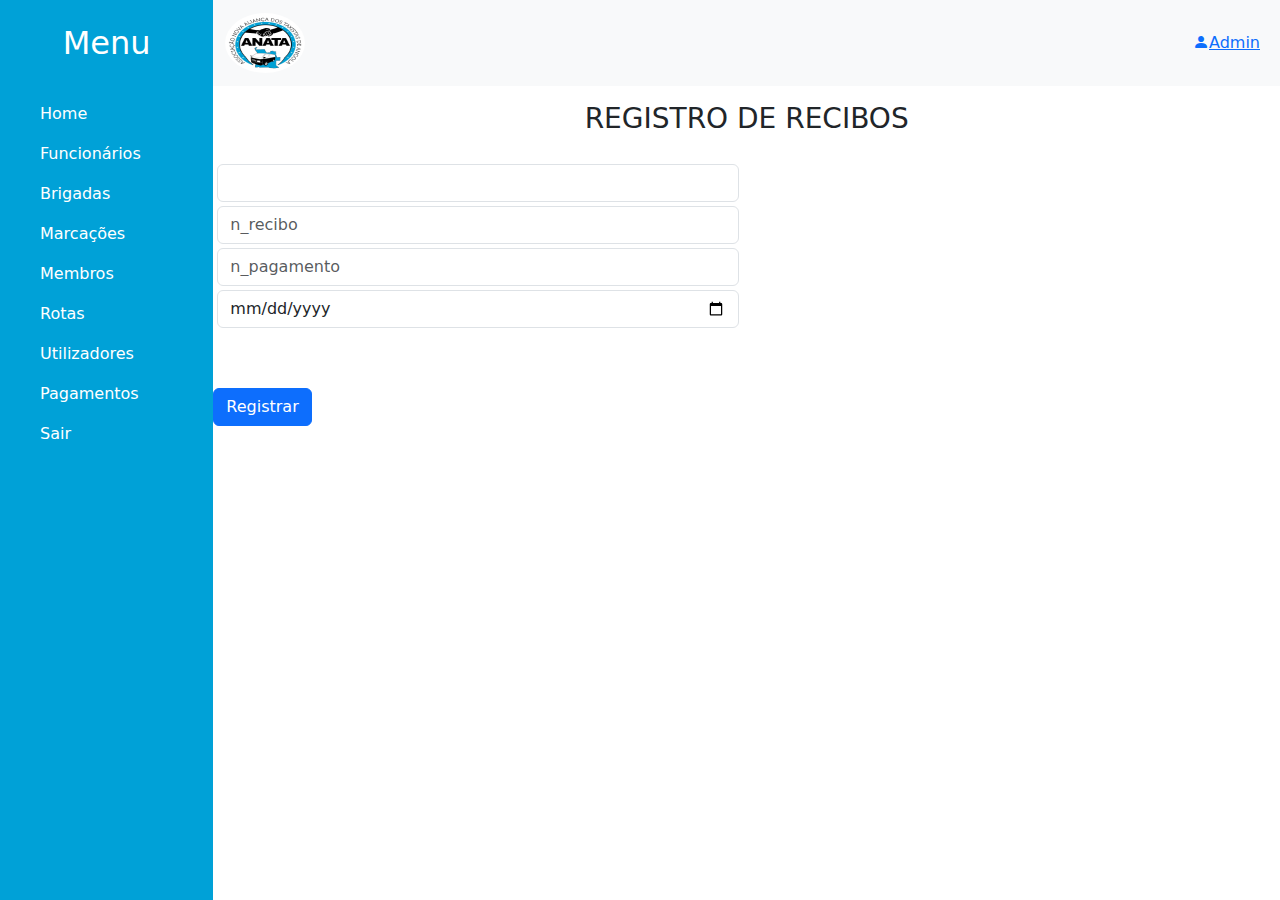
<file: recibo.html>
<!DOCTYPE html>
<html lang="en">

<head>
    <meta charset="UTF-8">
    <meta name="viewport" content="width=device-width, initial-scale=1.0">
    <title>Document</title>
    <link rel="stylesheet" href="https://cdn.jsdelivr.net/npm/bootstrap-icons@1.11.3/font/bootstrap-icons.min.css">
    <link rel="stylesheet" href="assets/css/bootstrap.min.css">
    <link rel="stylesheet" href="https://cdn.jsdelivr.net/npm/bootstrap@5.3.3/dist/js/bootstrap.bundle.min.js">
    <link rel="stylesheet" href="assets/css/estilo.css">
    <link rel="stylesheet" href="https://cdn.jsdelivr.net/npm/bootstrap@5.3.3/dist/css/bootstrap.min.css">
</head>

<body>
    <body>

        <main class="main">
            <aside class="col-2 position-relative menu bg-fundo text-white ">
                <h2 class="p-4 text-center">Menu</h2>
                <ul class=" ">
                    <li class="nav p-2 "><a href="principal.html">Home</a></li>
                    <li class="nav p-2"><a href="funcionario.html">Funcionários</a></li>
                    <li class="nav p-2"><a href="brigada.html">Brigadas</a></li>
                    <li class="nav p-2"><a href="agendamento.html">Marcações</a></li>
                    <li class="nav p-2"><a href="membro.html">Membros</a></li>
                    <li class="nav p-2"><a href="rota.html">Rotas</a></li>
                    <li class="nav p-2"><a href="usuario.html">Utilizadores</a></li>
                    <li class="nav p-2"><a href="pagamento.html">Pagamentos</a></li>
                    <li class="nav p-2"><a href="index.html">Sair</a></li>
                </ul>
            </aside>
    
            <div class="  w-100">
                <nav class="navbar  bg-body-tertiary text-black ">
                    <div class="container-fluid">
                        <a class="navbar-brand" href="#">
                            <img src="assets/img/ANATA IMG.jpg " class="rounded-circle" alt="Logo" width="80" height="60"
                                class="d-inline-block align-text-top">
                        </a>
    
                        <li class="nav p-2"><a href=""><i class="bi bi-person-fill"></i>Admin</a></li>
                    </div>
                </nav>
    
                <!--cpnteudo principal da pagina-->
                <h3 class="text-center mt-3">REGISTRO DE RECIBOS</h3>

                <section class="col-12 m-top ">
                    <div class="row">
                        <form action="principal.html" class=" col-12  mt-3">
    
                            <div class="row">
                                <div class="col-6 mb-5">
                                    <input type="number" class="form-control m-1" required placeholder="">
                                    <input type="number" class="form-control m-1" required placeholder="n_recibo ">
                                    <input type="number" class="form-control m-1" required placeholder="n_pagamento ">
                                    <input type="date" class="form-control m-1" required placeholder="Inserir data">
                                </div>
                            </div>
                            </div>
                                <button class="btn btn-primary mt-2">Registrar</button>
                                <a href="pagamento.html"></a>
                            </div>
                        </form>
                    </div>
            </div>
            </section>
    
    
    
            <!--FIM CONTEUDO-->
            </div>
    
        </main>
</body>
</html>
</file>
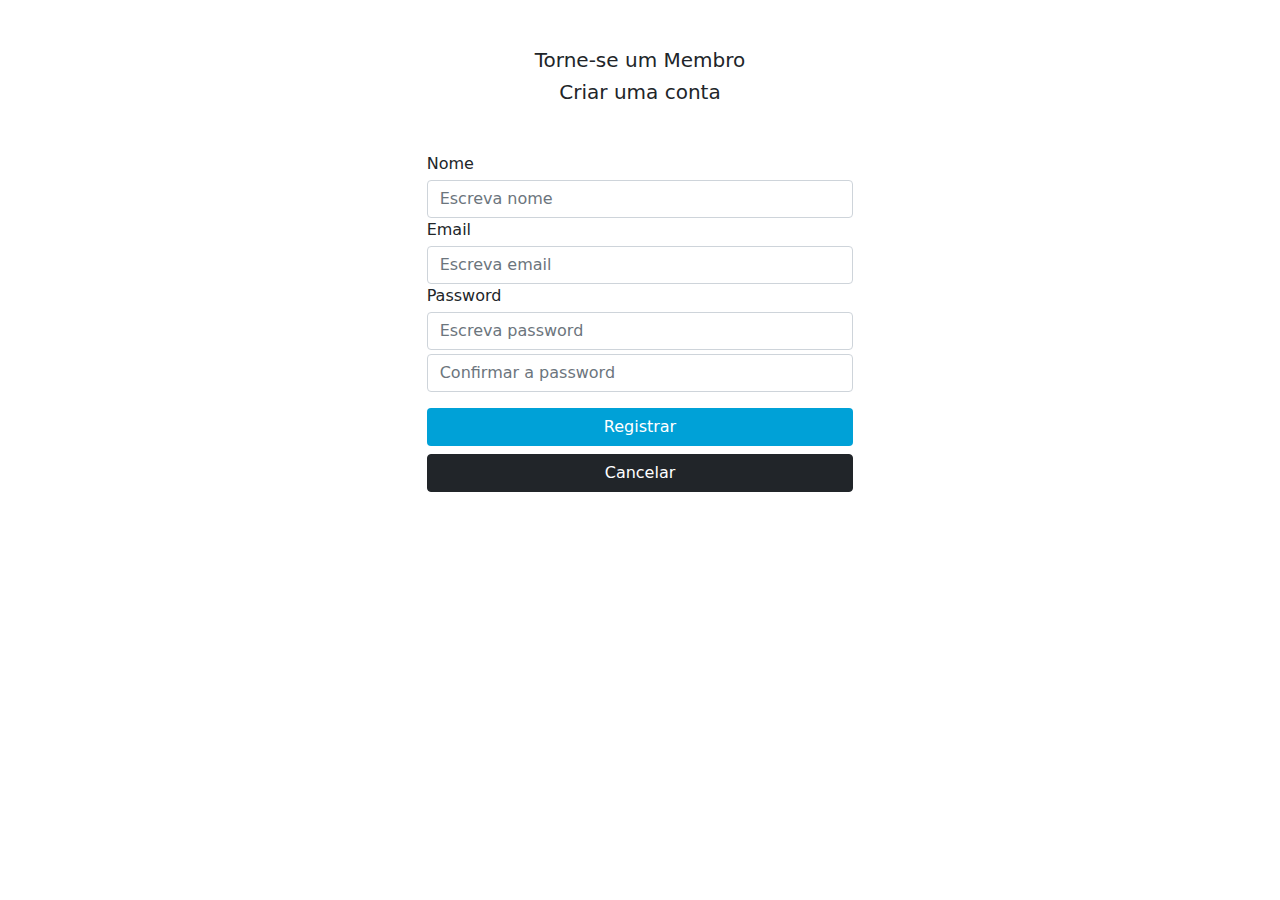
<file: registrar.html>
<!DOCTYPE html>
<html lang="en">
<head> 
    <meta charset="UTF-8">
    <meta name="viewport" content="width=device-width, initial-scale=1.0">
    <title>Document</title>
    <link rel="stylesheet" href="https://cdn.jsdelivr.net/npm/bootstrap-icons@1.11.3/font/bootstrap-icons.min.css">
    <link rel="stylesheet" href="assets/css/bootstrap.min.css">
    <link rel="stylesheet" href="assets/css/estilo.css">

</head>
<body>
    
            <div class="col-4 m-auto mt-5">
                <h5 class="text-center mt-5">Torne-se um Membro</h5>
                <h5 class="text-center">Criar uma conta</h5 >
                <form action="perfilMembro.html"  class="mt-5">
                   
                    <input type="hidden" class="form-control mt-1" required placeholder="Escreva"> 
                    <label for="">Nome</label>
                    <input type="nome" class="form-control mt-1" required placeholder="Escreva nome">
                    <label for="">Email</label>
                    <input type="email" class="form-control mt-1" required placeholder="Escreva email">
                    <label for="">Password</label>
                    <input type="password" class="form-control mt-1" required placeholder="Escreva password">
                    <input type="password" class="form-control mt-1" required placeholder="Confirmar a password">
                    
                    <div class="mt-2">
                        <button class=" btn bg-fundo col-12 text-white botao mt-2">Registrar</button>
                        <a href="Login.html" class="btn btn-dark col-12 botao text-white mt-2"> Cancelar</a>
                    </div>
                </form>
                
                
                
            </div>
</body>
</html>
</file>
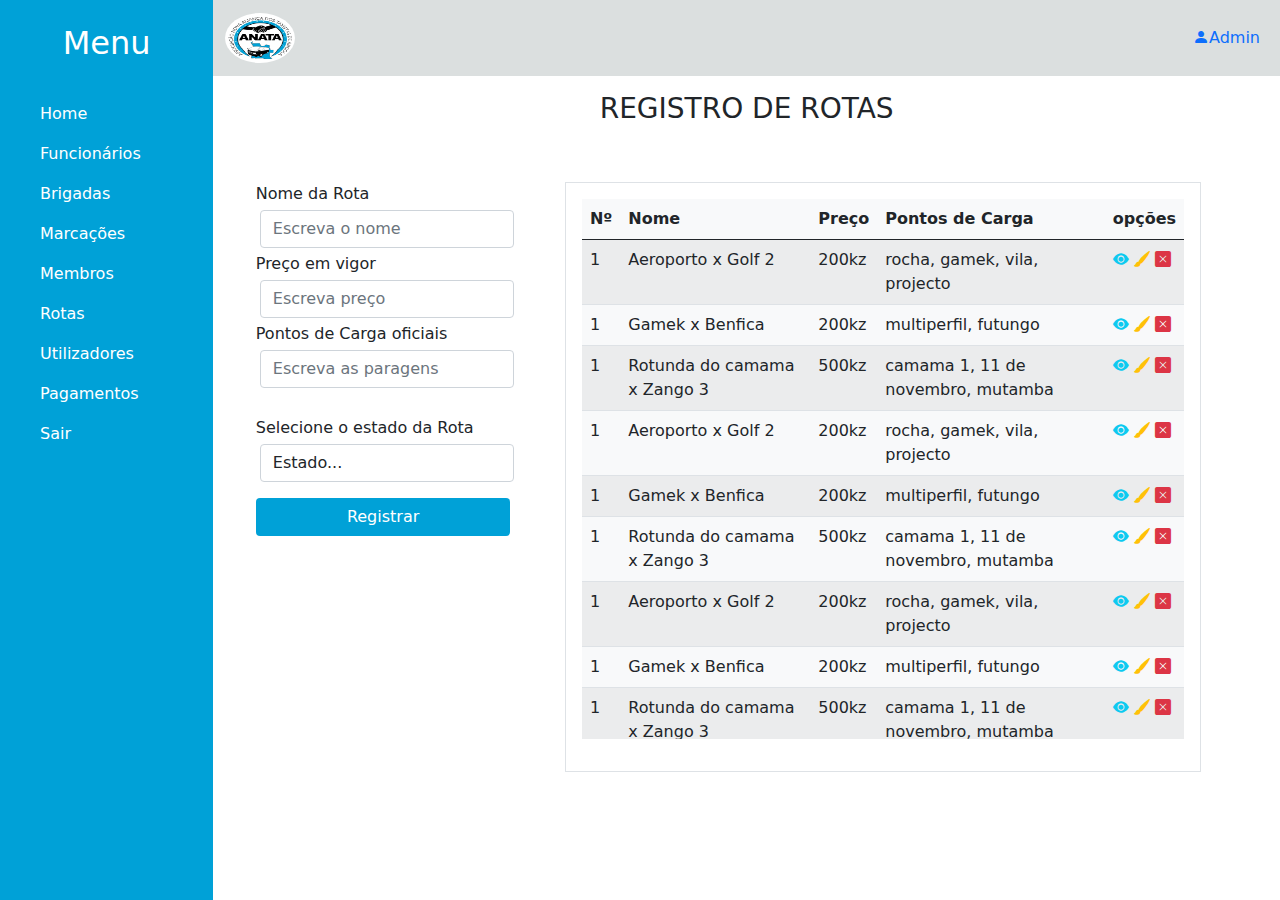
<file: rota.html>
<!DOCTYPE html>
<html lang="en">

<head>
    <meta charset="UTF-8">
    <meta name="viewport" content="width=device-width, initial-scale=1.0">
    <title>Document</title>
    <link rel="stylesheet" href="https://cdn.jsdelivr.net/npm/bootstrap-icons@1.11.3/font/bootstrap-icons.min.css">
    <link rel="stylesheet" href="assets/css/bootstrap.min.css">
    <link rel="stylesheet" href="assets/css/estilo.css">
</head>

<body>

    <main class="main">
        <aside class="col-2 position-relative menu bg-fundo text-white ">
            <h2 class="p-4 text-center">Menu</h2>
            <ul class=" ">
                <li class="nav p-2 "><a href="principal.html">Home</a></li>
                <li class="nav p-2"><a href="funcionario.html">Funcionários</a></li>
                <li class="nav p-2"><a href="brigada.html">Brigadas</a></li>
                <li class="nav p-2"><a href="agendamento.html">Marcações</a></li>
                <li class="nav p-2"><a href="membro.html">Membros</a></li>
                <li class="nav p-2"><a href="rota.html">Rotas</a></li>
                <li class="nav p-2"><a href="usuario.html">Utilizadores</a></li>
                <li class="nav p-2"><a href="pagamento.html">Pagamentos</a></li>
                <li class="nav p-2"><a href="index.html">Sair</a></li>
            </ul>
        </aside>
        <div class=" w-100">
            <nav class="navbar bg-body-tertiary text-black ">
                <div class="container-fluid">
                    <a class="navbar-brand" href="#">
                        <img src="assets/img/ANATA IMG.jpg " class="rounded-circle" alt="Logo" width="70" height="50"
                            class="d-inline-block align-text-top">
                    </a>

                    <li class="nav p-2"><a href=""><i class="bi bi-person-fill"></i>Admin</a></li>
                </div>
            </nav>

            <!--cpnteudo principal da pagina-->
            <h3 class="text-center mt-3 ">REGISTRO DE ROTAS</h3>

            <section class="col-12 m-top">
                <div class="row">
                    <div class="col-4 mt-5 border-right ">
                        <form action="principal.html" class=" border-right col-9 m-auto">
                            <label for="">Nome da Rota</label>
                            <input type="nome" class="form-control m-1" required placeholder="Escreva o nome">
                            <label for="">Preço em vigor</label>
                            <input type="text" class="form-control m-1" required placeholder="Escreva preço ">
                            <label for="">Pontos de Carga oficiais</label>
                            <input type="email" class="form-control m-1" required placeholder="Escreva as paragens">
                            <br>
                            <label for="">Selecione o estado da Rota</label>
                            <select name="" class="form-control m-1" id="">
                                <option value="">Estado... </option>
                                <option value="M" name="">Activa</option>
                                <option value="F" name="">Inativa</option>
                                <option value="F" name="">Inativa</option>  
                            </select>

                            <div class="mt-2">
                                <button class=" btn bg-fundo col-12 text-white botao mt-2">Registrar</button>
                            </div>
                        </form>
                    </div>
                
                    <div class="col-7 mt-5 p-3 border">
                        <table class="table table-striped rota-table-scroll bg-light ">
                            <thead class="thead-light">
                                <th>Nº</th>
                                <th>Nome</th>
                                <th>Preço</th>                                
                                <th>Pontos de Carga</th>
                                <th>opções</th>
                            </thead>
                            <tbody>
                                <tr>
                                    <td>1</td>
                                    <td>Aeroporto x Golf 2</td>
                                    <td>200kz</td>
                                    <td>rocha, gamek, vila, projecto</td>
                                    <td>
                                        <a href="perfil.html"><i class="text-info bi bi-eye-fill"></i></a>
                                        <a href="funcionario.html"><i class="text-warning bi bi-brush-fill"></i></a>
                                        <a href=""><i class="text-danger bi bi-x-square-fill"></i></a>
                                    </td>
                                </tr>
                                <tr>
                                    <td>1</td>
                                    <td>Gamek x Benfica</td>
                                    <td>200kz</td>
                                    <td>multiperfil, futungo</td>
                                    <td>
                                        <a href="perfil.html"><i class="text-info bi bi-eye-fill"></i></a>
                                        <a href="funcionario.html"><i class="text-warning bi bi-brush-fill"></i></a>
                                        <a href=""><i class="text-danger bi bi-x-square-fill"></i></a>
                                    </td>
                                </tr>
                                <tr>
                                    <td>1</td>
                                    <td>Rotunda do camama x Zango 3</td>
                                    <td>500kz</td>
                                    <td>camama 1, 11 de novembro, mutamba </td>
                                    <td>
                                        <a href="perfil.html"><i class="text-info bi bi-eye-fill"></i></a>
                                        <a href="funcionario.html"><i class="text-warning bi bi-brush-fill"></i></a>
                                        <a href=""><i class="text-danger bi bi-x-square-fill"></i></a>
                                    </td>
                                </tr>
                                <tr>
                                    <td>1</td>
                                    <td>Aeroporto x Golf 2</td>
                                    <td>200kz</td>
                                    <td>rocha, gamek, vila, projecto</td>
                                    <td>
                                        <a href="perfil.html"><i class="text-info bi bi-eye-fill"></i></a>
                                        <a href="funcionario.html"><i class="text-warning bi bi-brush-fill"></i></a>
                                        <a href=""><i class="text-danger bi bi-x-square-fill"></i></a>
                                    </td>
                                </tr>
                                <tr>
                                    <td>1</td>
                                    <td>Gamek x Benfica</td>
                                    <td>200kz</td>
                                    <td>multiperfil, futungo</td>
                                    <td>
                                        <a href="perfil.html"><i class="text-info bi bi-eye-fill"></i></a>
                                        <a href="funcionario.html"><i class="text-warning bi bi-brush-fill"></i></a>
                                        <a href=""><i class="text-danger bi bi-x-square-fill"></i></a>
                                    </td>
                                </tr>
                                <tr>
                                    <td>1</td>
                                    <td>Rotunda do camama x Zango 3</td>
                                    <td>500kz</td>
                                    <td>camama 1, 11 de novembro, mutamba</td>
                                    <td>
                                        <a href="perfil.html"><i class="text-info bi bi-eye-fill"></i></a>
                                        <a href="funcionario.html"><i class="text-warning bi bi-brush-fill"></i></a>
                                        <a href=""><i class="text-danger bi bi-x-square-fill"></i></a>
                                    </td>
                                </tr>
                                
                                <tr>
                                    <td>1</td>
                                    <td>Aeroporto x Golf 2</td>
                                    <td>200kz</td>
                                    <td>rocha, gamek, vila, projecto</td>
                                    <td>
                                        <a href="perfil.html"><i class="text-info bi bi-eye-fill"></i></a>
                                        <a href="funcionario.html"><i class="text-warning bi bi-brush-fill"></i></a>
                                        <a href=""><i class="text-danger bi bi-x-square-fill"></i></a>
                                    </td>
                                </tr>
                                <tr>
                                    <td>1</td>
                                    <td>Gamek x Benfica</td>
                                    <td>200kz</td>
                                    <td>multiperfil, futungo</td>
                                    <td>
                                        <a href="perfil.html"><i class="text-info bi bi-eye-fill"></i></a>
                                        <a href="funcionario.html"><i class="text-warning bi bi-brush-fill"></i></a>
                                        <a href=""><i class="text-danger bi bi-x-square-fill"></i></a>
                                    </td>
                                </tr>
                                <tr>
                                    <td>1</td>
                                    <td>Rotunda do camama x Zango 3</td>
                                    <td>500kz</td>
                                    <td>camama 1, 11 de novembro, mutamba</td>
                                    <td>
                                        <a href="perfil.html"><i class="text-info bi bi-eye-fill"></i></a>
                                        <a href="funcionario.html"><i class="text-warning bi bi-brush-fill"></i></a>
                                        <a href=""><i class="text-danger bi bi-x-square-fill"></i></a>
                                    </td>
                                </tr>
                                
                                <tr>
                                    <td>1</td>
                                    <td>Aeroporto x Golf 2</td>
                                    <td>200kz</td>
                                    <td>rocha, gamek, vila, projecto</td>
                                    <td>
                                        <a href="perfil.html"><i class="text-info bi bi-eye-fill"></i></a>
                                        <a href="funcionario.html"><i class="text-warning bi bi-brush-fill"></i></a>
                                        <a href=""><i class="text-danger bi bi-x-square-fill"></i></a>
                                    </td>
                                </tr>
                                <tr>
                                    <td>1</td>
                                    <td>Gamek x Benfica</td>
                                    <td>200kz</td>
                                    <td>multiperfil, futungo</td>
                                    <td>
                                        <a href="perfil.html"><i class="text-info bi bi-eye-fill"></i></a>
                                        <a href="funcionario.html"><i class="text-warning bi bi-brush-fill"></i></a>
                                        <a href=""><i class="text-danger bi bi-x-square-fill"></i></a>
                                    </td>
                                </tr>
                                <tr>
                                    <td>1</td>
                                    <td>Rotunda do camama x Zango 3</td>
                                    <td>500kz</td>
                                    <td>camama 1, 11 de novembro, mutamba</td>
                                    <td>
                                        <a href="perfil.html"><i class="text-info bi bi-eye-fill"></i></a>
                                        <a href="funcionario.html"><i class="text-warning bi bi-brush-fill"></i></a>
                                        <a href=""><i class="text-danger bi bi-x-square-fill"></i></a>
                                    </td>
                                </tr>
                            </tbody>
                        </table>
                    </div>
                </div>  
            </section>
    </main>



</body>
</file>
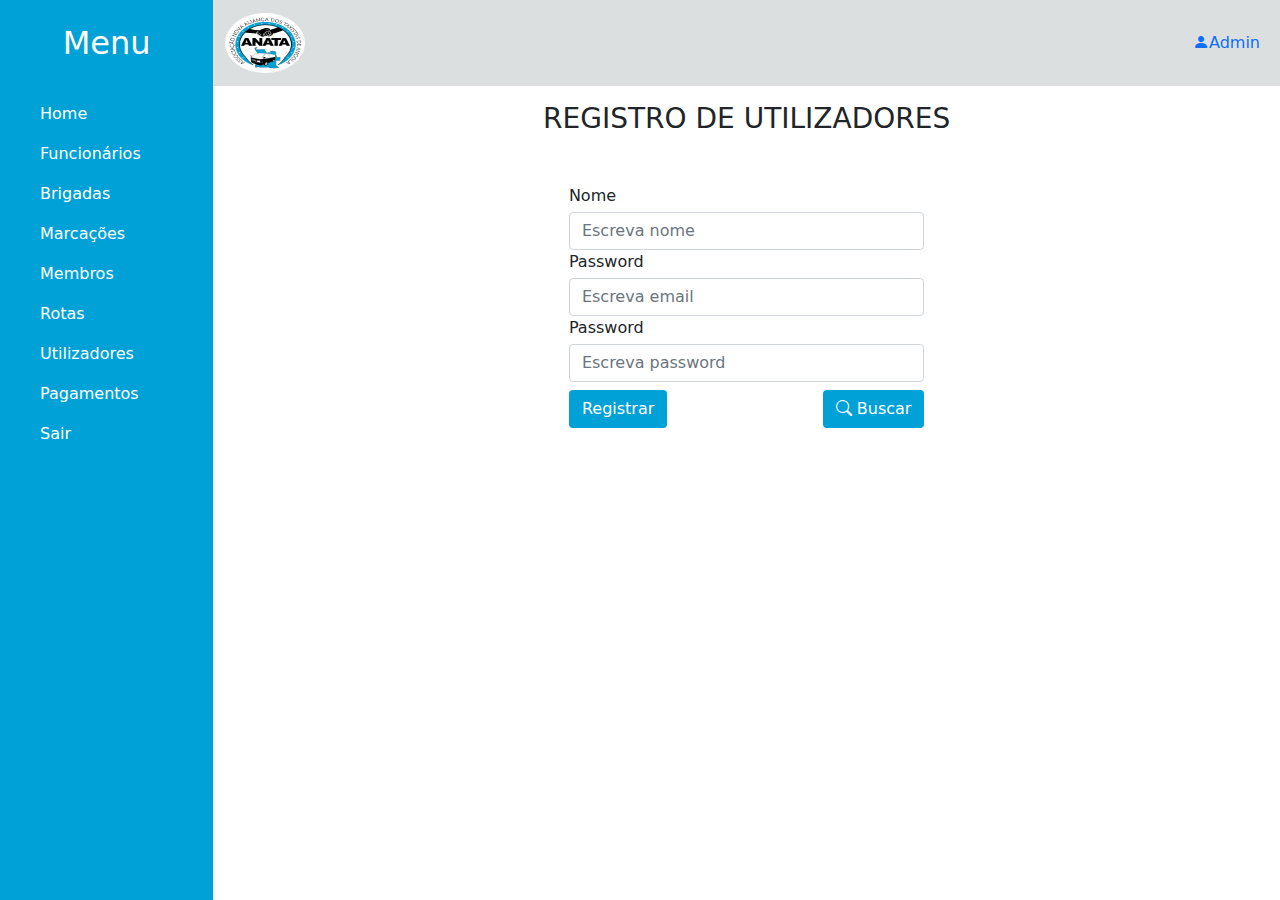
<file: usuario.html>
<!DOCTYPE html>
<html lang="en">
<head>
    <meta charset="UTF-8">
    <meta name="viewport" content="width=device-width, initial-scale=1.0">
    <title>Document</title>
    <link rel="stylesheet" href="https://cdn.jsdelivr.net/npm/bootstrap-icons@1.11.3/font/bootstrap-icons.min.css">
    <link rel="stylesheet" href="assets/css/bootstrap.min.css">
    <link rel="stylesheet" href="assets/css/estilo.css">
</head>

<body>

    <main class="main">
        <aside class="col-2 position-relative menu bg-fundo text-white ">
            <h2 class="p-4 text-center">Menu</h2>
            <ul class=" ">
                <li class="nav p-2 "><a href="principal.html">Home</a></li>
                <li class="nav p-2"><a href="funcionario.html">Funcionários</a></li>
                <li class="nav p-2"><a href="brigada.html">Brigadas</a></li>
                <li class="nav p-2"><a href="agendamento.html">Marcações</a></li>
                <li class="nav p-2"><a href="membro.html">Membros</a></li>
                <li class="nav p-2"><a href="rota.html">Rotas</a></li>
                <li class="nav p-2"><a href="usuario.html">Utilizadores</a></li>
                <li class="nav p-2"><a href="pagamento.html">Pagamentos</a></li>
                <li class="nav p-2"><a href="index.html">Sair</a></li>
            </ul>
        </aside>

        <div class="  w-100">
            <nav class="navbar  bg-body-tertiary text-black ">
                <div class="container-fluid">
                    <a class="navbar-brand" href="#">
                        <img src="assets/img/ANATA IMG.jpg " class="rounded-circle" alt="Logo" width="80" height="60"
                            class="d-inline-block align-text-top">
                    </a>

                    <li class="nav p-2"><a href=""><i class="bi bi-person-fill"></i>Admin</a></li>
                </div>
            </nav>

            <!--cpnteudo principal da pagina-->
            <h3 class="text-center mt-3"> REGISTRO DE UTILIZADORES</h3>

           

            <div class="col-4 m-auto mt-5">
                <form action="principal.html"  class="mt-5">
                   
                    <input type="hidden" class="form-control mt-1" required placeholder="Escreva"> 
                    <label for="">Nome</label>
                    <input type="nome" class="form-control mt-1" required placeholder="Escreva nome">
                    <label for="">Password</label>
                    <input type="email" class="form-control mt-1" required placeholder="Escreva email">
                    <label for="">Password</label>
                    <input type="password" class="form-control mt-1" required placeholder="Escreva password">
                    
                    <div class="d-flex justify-content-between">
                        <button class=" btn bg-fundo text-white botao mt-2">Registrar</button>
                        <a href="gestaoUtilizador.html" class="btn bg-fundo botao text-white mt-2"><i class="a bi bi-search"></i> Buscar</a>
                    </div>
                </form>
                
                
                
            </div>

        </section>

    </main>
    
        
    
</body>
</file>
<file: assets/css/estilo.css>
.center-v{
    display: flex;
    align-items: center;
}
aside ul li a{
  text-decoration: none;
  color: #ffff;
  
}

a{
  text-decoration: none;
}

.menu{
  height: 100vh;
}
aside ul li:hover{
  margin: 2px;
  background-color:#ffff;
  color: #0000;
  border-radius: 5%;
  width: 70%;
  transition: 1s;
}

main{
  display: flex;
  align-items: start;
}

nav.navbar{
  background: #dbdfdf;
}
  
.bg-fundo{
  background-color: #00A1D7;
} 

.botao:hover{
  padding: 5px;
  transition: 1s;
} 

.table-scroll {
  display: block;
  height: 200px;
  overflow-y: auto;
}

.rota-table-scroll {
  
  display: block;
  height: 60vh;
  overflow-y: auto;
}
</file>
